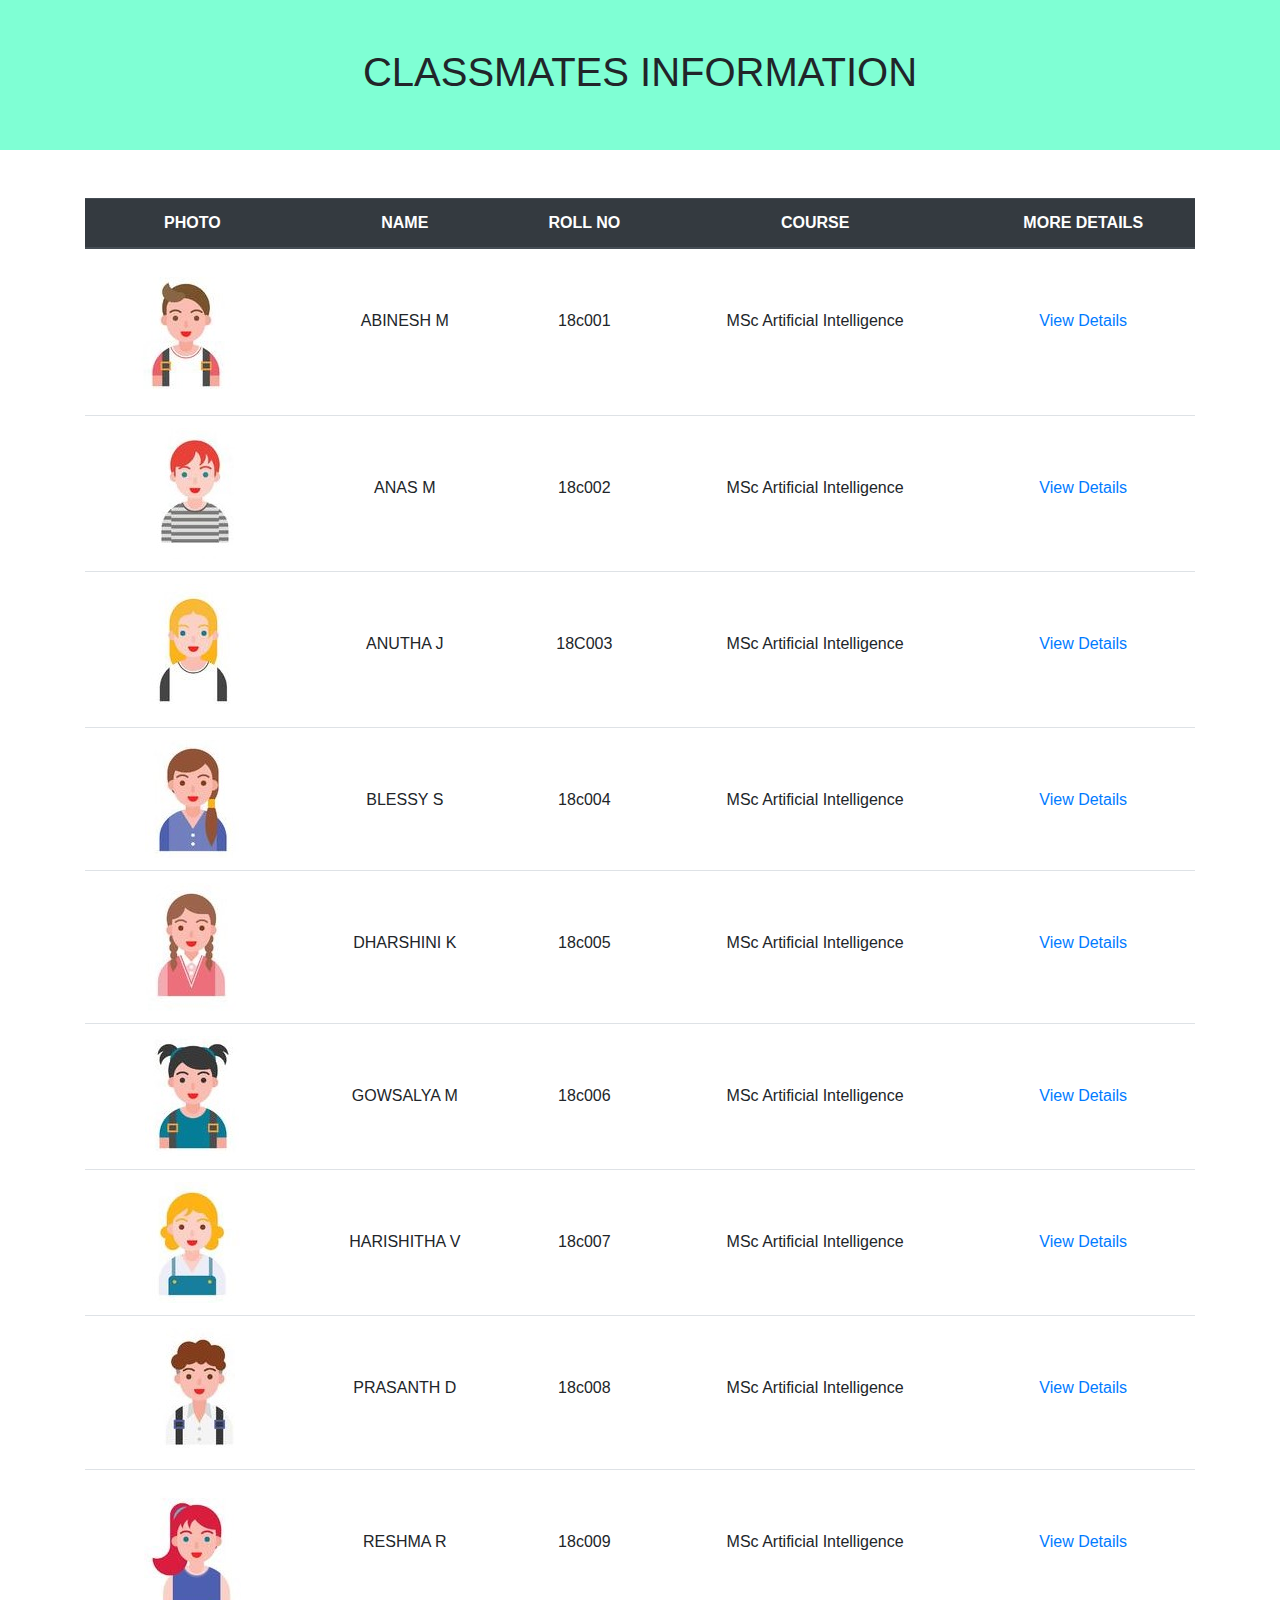
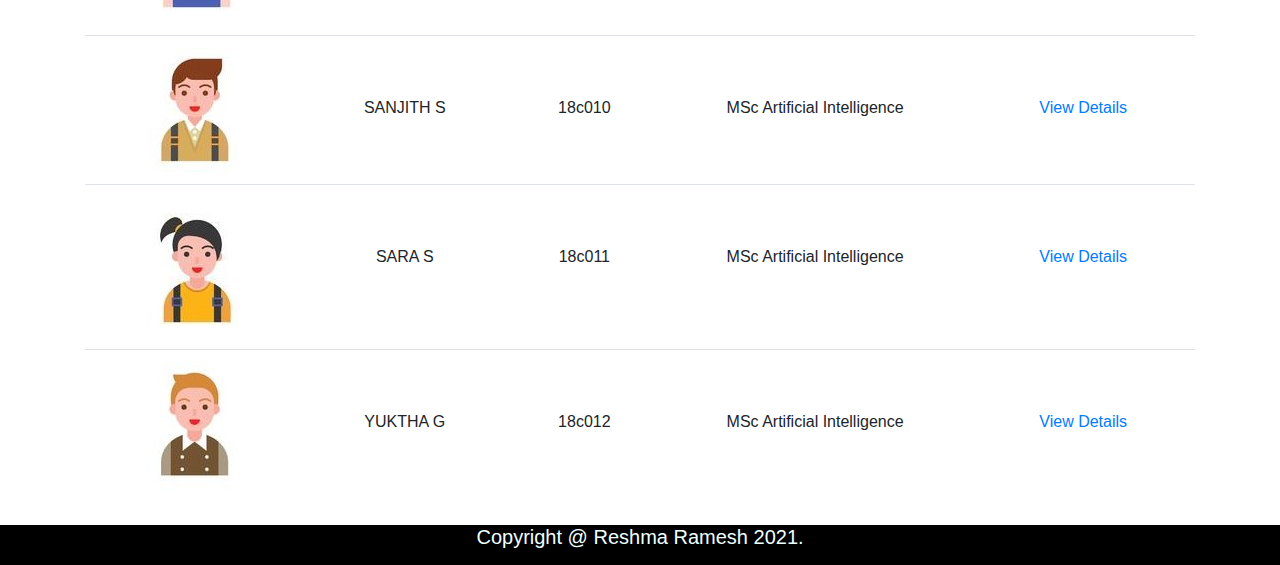
<file: index.html>
<!doctype html>
<html lang="en">
  <head>
    <title>CLASSMATES INFORMATION</title>
    <!-- Required meta tags -->
    <meta charset="utf-8">
    <meta name="viewport" content="width=device-width, initial-scale=1, shrink-to-fit=no">

    <!-- Bootstrap CSS -->
    <link rel="preconnect" href="https://fonts.googleapis.com">
    <link rel="preconnect" href="https://fonts.gstatic.com" crossorigin>
    <link href="https://fonts.googleapis.com/css2?family=Open+Sans:wght@300&display=swap" rel="stylesheet">
    <link href="css/fontawesome.css" rel="stylesheet">
    <link href="style.css" rel="stylesheet">
    <link href="css/all.min.css" rel="stylesheet">
    <link rel="stylesheet" href="https://stackpath.bootstrapcdn.com/bootstrap/4.3.1/css/bootstrap.min.css" integrity="sha384-ggOyR0iXCbMQv3Xipma34MD+dH/1fQ784/j6cY/iJTQUOhcWr7x9JvoRxT2MZw1T" crossorigin="anonymous">
  </head>
  <body>
      <section class="header">
          <div class="container">
              <div>
                <h1><br>CLASSMATES INFORMATION<br></h1>
              </div>
          </div>
      </section>
      <section class="content">
          <div class="container">
            <br>
            <br>
            <table class="table">
                <thead class="thead-dark">
                  <tr>
                    <th scope="col">PHOTO</th>
                    <th scope="col">NAME</th>
                    <th scope="col">ROLL NO</th>
                    <th scope="col">COURSE</th>
                    <th scope="col">MORE DETAILS</th>
                  </tr>
                </thead>
                <tbody>
                  <tr>
                    <th scope="row"><img src="img/dp1.jpg"></th>
                    <td><br><br>ABINESH M</td>
                    <td><br><br>18c001</td>
                    <td><br><br>MSc Artificial Intelligence</td>
                    <td><br><br><a href="dp1.html">View Details</a></td>
                  </tr>
                  <tr>
                    <th scope="row"><img src="img/dp3.jpg"></th>
                    <td><br><br>ANAS M</td>
                    <td><br><br>18c002</td>
                    <td><br><br>MSc Artificial Intelligence</td>
                    <td><br><br><a href="dp2.html">View Details</a></td>
                  </tr>
                  <tr>
                    <th scope="row"><img src="img/dp2.jpg"></th>
                    <td><br><br>ANUTHA J</td>
                    <td><br><br>18C003</td>
                    <td><br><br>MSc Artificial Intelligence</td>
                    <td><br><br><a href="dp3.html">View Details</a></td>
                  </tr>
                  <tr>
                    <th scope="row"><img src="img/dp12.jpg"></th>
                    <td><br><br>BLESSY S
                    </td>
                    <td><br><br>18c004</td>
                    <td><br><br>MSc Artificial Intelligence</td>
                    <td><br><br><a href="dp4.html">View Details</a></td>
                  </tr>
                  <tr>
                    <th scope="row"><img src="img/dp6.jpg"></th>
                    <td><br><br>DHARSHINI K</td>
                    <td><br><br>18c005</td>
                    <td><br><br>MSc Artificial Intelligence</td>
                    <td><br><br><a href="dp5.html">View Details</a></td>
                  </tr>
                  <tr>
                    <th scope="row"><img src="img/dp11.jpg"></th>
                    <td><br><br>GOWSALYA M</td>
                    <td><br><br>18c006</td>
                    <td><br><br>MSc Artificial Intelligence</td>
                    <td><br><br><a href="dp6.html">View Details</a></td>
                  </tr>
                  <tr>
                    <th scope="row"><img src="img/dp4.jpg"></th>
                    <td><br><br>HARISHITHA V</td>
                    <td><br><br>18c007</td>
                    <td><br><br>MSc Artificial Intelligence</td>
                    <td><br><br><a href="dp7.html">View Details</a></td>
                  </tr>
                  <tr>
                    <th scope="row"><img src="img/dp5.jpg"></th>
                    <td><br><br>PRASANTH D</td>
                    <td><br><br>18c008</td>
                    <td><br><br>MSc Artificial Intelligence</td>
                    <td><br><br><a href="dp8.html">View Details</a></td>
                  </tr>
                  <tr>
                    <th scope="row"><img src="img/dp10.jpg"></th>
                    <td><br><br>RESHMA R</td>
                    <td><br><br>18c009</td>
                    <td><br><br>MSc Artificial Intelligence</td>
                    <td><br><br><a href="dp9.html">View Details</a></td>
                  </tr>
                  <tr>
                    <th scope="row"><img src="img/dp8.jpg"></th>
                    <td><br><br>SANJITH S</td>
                    <td><br><br>18c010</td>
                    <td><br><br>MSc Artificial Intelligence</td>
                    <td><br><br><a href="dp10.html">View Details</a></td>
                  </tr>
                  <tr>
                    <th scope="row"><img src="img/dp9.jpg"></th>
                    <td><br><br>SARA S</td>
                    <td><br><br>18c011</td>
                    <td><br><br>MSc Artificial Intelligence</td>
                    <td><br><br><a href="dp11.html">View Details</a></td>
                  </tr>
                 
                  
                  <tr>
                    <th scope="row"><img src="img/dp7.jpg"></th>
                    <td><br><br>YUKTHA G</td>
                    <td><br><br>18c012</td>
                    <td><br><br>MSc Artificial Intelligence</td>
                    <td><br><br><a href="dp12.html">View Details</a></td>
                  </tr>
                </tbody>
              </table>
          </div>
      </section>
      <section class="footer">
        <div class="container"><h5>Copyright @ Reshma Ramesh 2021.</h5></div>
    </section>
    <!-- Optional JavaScript -->
    <!-- jQuery first, then Popper.js, then Bootstrap JS -->
    <script src="https://code.jquery.com/jquery-3.3.1.slim.min.js" integrity="sha384-q8i/X+965DzO0rT7abK41JStQIAqVgRVzpbzo5smXKp4YfRvH+8abtTE1Pi6jizo" crossorigin="anonymous"></script>
    <script src="https://cdnjs.cloudflare.com/ajax/libs/popper.js/1.14.7/umd/popper.min.js" integrity="sha384-UO2eT0CpHqdSJQ6hJty5KVphtPhzWj9WO1clHTMGa3JDZwrnQq4sF86dIHNDz0W1" crossorigin="anonymous"></script>
    <script src="https://stackpath.bootstrapcdn.com/bootstrap/4.3.1/js/bootstrap.min.js" integrity="sha384-JjSmVgyd0p3pXB1rRibZUAYoIIy6OrQ6VrjIEaFf/nJGzIxFDsf4x0xIM+B07jRM" crossorigin="anonymous"></script>
  </body>
</html>
</file>
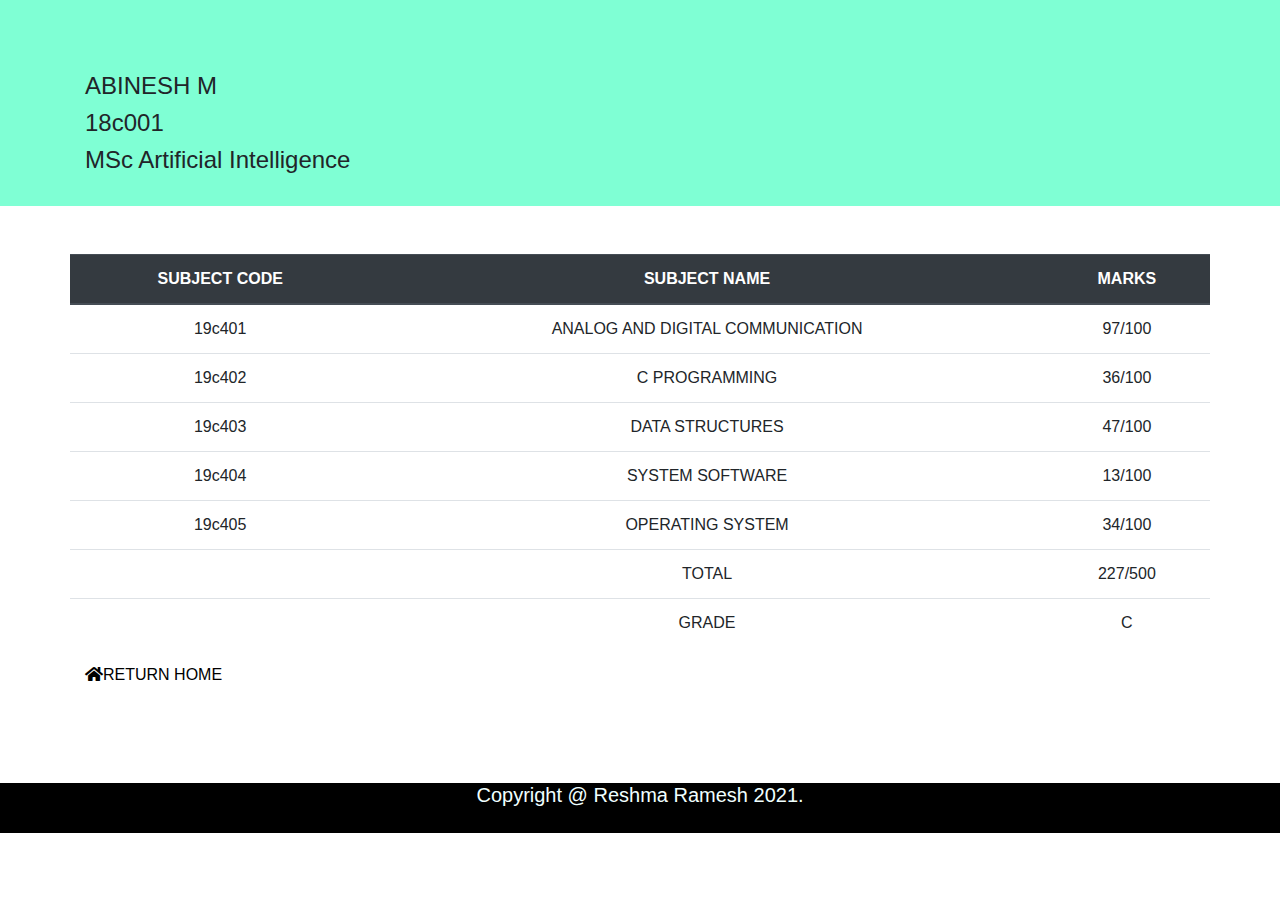
<file: dp1.html>
<!doctype html>
<html lang="en">

<head>
  <title>CLASSMATES INFORMATION</title>
  <!-- Required meta tags -->
  <meta charset="utf-8">
  <meta name="viewport" content="width=device-width, initial-scale=1, shrink-to-fit=no">

  <!-- Bootstrap CSS -->
  <link rel="preconnect" href="https://fonts.googleapis.com">
  <link rel="preconnect" href="https://fonts.gstatic.com" crossorigin>
  <link href="https://fonts.googleapis.com/css2?family=Open+Sans:wght@300&display=swap" rel="stylesheet">
  <link href="css/fontawesome.css" rel="stylesheet">
  <link href="style.css" rel="stylesheet">
  <link href="css/all.min.css" rel="stylesheet">
  <link rel="stylesheet" href="https://stackpath.bootstrapcdn.com/bootstrap/4.3.1/css/bootstrap.min.css"
    integrity="sha384-ggOyR0iXCbMQv3Xipma34MD+dH/1fQ784/j6cY/iJTQUOhcWr7x9JvoRxT2MZw1T" crossorigin="anonymous">

  <style>
    .head {
      background-color: aquamarine;
    }

    .foot {
      background-color: black;
      height: 50px;
      width: 100%;
    }
    .content a{
      color: black;
    }
    .foot h5{
      color: azure;
      text-align: center;
    }
  </style>
</head>

<body>
  <section class="head">
    <br>
    <br>
    <div class="container">
      <div class="row">
        <div class="col">
          <br>
          <h4>ABINESH M</h4>
          <h4>18c001 </h4>
          <h4>MSc Artificial Intelligence</h4>
        </div>

      </div>
      <br>
    </div>

  </section>
  <section class="content">
    <div class="container">
      <br>
      <br>
      <div class="row">
        <table class="table">
          <thead class="thead-dark">

            <tr>
              <th scope="col">SUBJECT CODE</th>
              <th scope="col">SUBJECT NAME</th>
              <th scope="col">MARKS</th>
            </tr>
          </thead>
          <tbody>
            <tr>
              <td>19c401</td>
              <td>ANALOG AND DIGITAL COMMUNICATION</td>
              <td>97/100</td>
            </tr>
            <tr>
              <td>19c402</td>
              <td>C PROGRAMMING</td>
              <td>36/100</td>
            </tr>
            <tr>
              <td>19c403</td>
              <td>DATA STRUCTURES</td>
              <td>47/100</td>
            </tr>
            <tr>
              <td>19c404</td>
              <td>SYSTEM SOFTWARE</td>
              <td>13/100</td>
            </tr>
            <tr>
              <td>19c405</td>
              <td>OPERATING SYSTEM</td>
              <td>34/100</td>
            </tr>
            <tr>
              <td></td>
              <td>TOTAL</td>
              <td>227/500</td>
            </tr>
            <tr>
              <td></td>
              <td>GRADE</td>
              <td>C</td>
            </tr>
          </tbody>
        </table>
      </div>
      <a href="index.html"><i class="fas fa-home"></i>RETURN HOME</a>
    </div>
    <br>
    <br>
    <br>
    <br>
  </section>
  <section class="foot">
    <div class="container"><h5>Copyright @ Reshma Ramesh 2021.</h5></div>
  </section>
  <!-- Optional JavaScript -->
  <!-- jQuery first, then Popper.js, then Bootstrap JS -->
  <script src="https://code.jquery.com/jquery-3.3.1.slim.min.js"
    integrity="sha384-q8i/X+965DzO0rT7abK41JStQIAqVgRVzpbzo5smXKp4YfRvH+8abtTE1Pi6jizo"
    crossorigin="anonymous"></script>
  <script src="https://cdnjs.cloudflare.com/ajax/libs/popper.js/1.14.7/umd/popper.min.js"
    integrity="sha384-UO2eT0CpHqdSJQ6hJty5KVphtPhzWj9WO1clHTMGa3JDZwrnQq4sF86dIHNDz0W1"
    crossorigin="anonymous"></script>
  <script src="https://stackpath.bootstrapcdn.com/bootstrap/4.3.1/js/bootstrap.min.js"
    integrity="sha384-JjSmVgyd0p3pXB1rRibZUAYoIIy6OrQ6VrjIEaFf/nJGzIxFDsf4x0xIM+B07jRM"
    crossorigin="anonymous"></script>
</body>

</html>
</file>
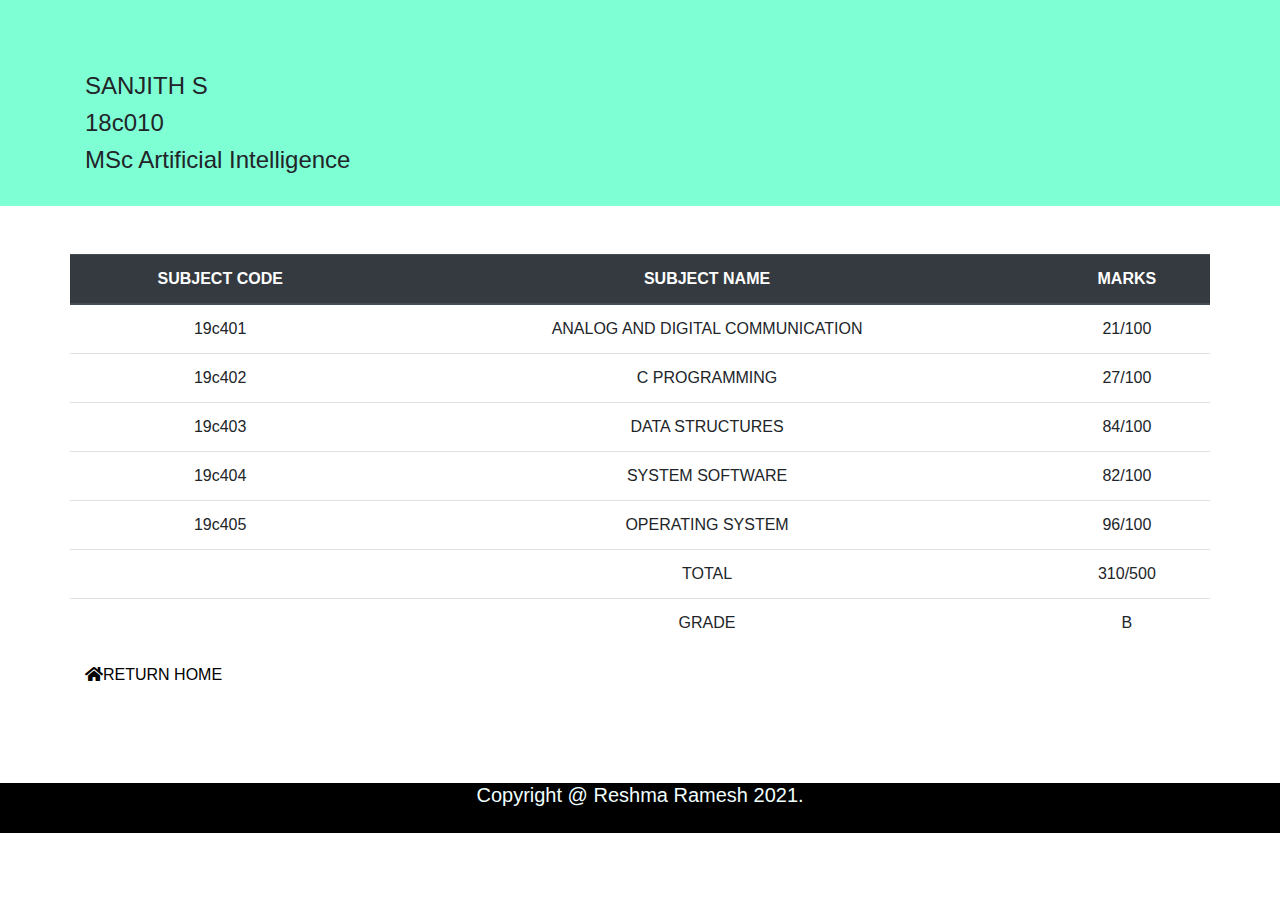
<file: dp10.html>
<!doctype html>
<html lang="en">

<head>
  <title>CLASSMATES INFORMATION</title>
  <!-- Required meta tags -->
  <meta charset="utf-8">
  <meta name="viewport" content="width=device-width, initial-scale=1, shrink-to-fit=no">

  <!-- Bootstrap CSS -->
  <link rel="preconnect" href="https://fonts.googleapis.com">
  <link rel="preconnect" href="https://fonts.gstatic.com" crossorigin>
  <link href="https://fonts.googleapis.com/css2?family=Open+Sans:wght@300&display=swap" rel="stylesheet">
  <link href="css/fontawesome.css" rel="stylesheet">
  <link href="style.css" rel="stylesheet">
  <link href="css/all.min.css" rel="stylesheet">
  <link rel="stylesheet" href="https://stackpath.bootstrapcdn.com/bootstrap/4.3.1/css/bootstrap.min.css"
    integrity="sha384-ggOyR0iXCbMQv3Xipma34MD+dH/1fQ784/j6cY/iJTQUOhcWr7x9JvoRxT2MZw1T" crossorigin="anonymous">

  <style>
    .head {
      background-color: aquamarine;
    }

    .foot {
      background-color: black;
      height: 50px;
      width: 100%;
    }
    .content a{
      color: black;
    }
    .foot h5{
      color: azure;
      text-align: center;
    }
  </style>
</head>

<body>
  <section class="head">
    <br>
    <br>
    <div class="container">
      <div class="row">
        <div class="col">
          <br>
          <h4>SANJITH S</h4>
          <h4>18c010 </h4>
          <h4>MSc Artificial Intelligence</h4>
        </div>

      </div>
      <br>
    </div>

  </section>
  <section class="content">
    <div class="container">
      <br>
      <br>
      <div class="row">
        <table class="table">
          <thead class="thead-dark">

            <tr>
              <th scope="col">SUBJECT CODE</th>
              <th scope="col">SUBJECT NAME</th>
              <th scope="col">MARKS</th>
            </tr>
          </thead>
          <tbody>
            <tr>
              <td>19c401</td>
              <td>ANALOG AND DIGITAL COMMUNICATION</td>
              <td>21/100</td>
            </tr>
            <tr>
              <td>19c402</td>
              <td>C PROGRAMMING</td>
              <td>27/100</td>
            </tr>
            <tr>
              <td>19c403</td>
              <td>DATA STRUCTURES</td>
              <td>84/100</td>
            </tr>
            <tr>
              <td>19c404</td>
              <td>SYSTEM SOFTWARE</td>
              <td>82/100</td>
            </tr>
            <tr>
              <td>19c405</td>
              <td>OPERATING SYSTEM</td>
              <td>96/100</td>
            </tr>
            <tr>
              <td></td>
              <td>TOTAL</td>
              <td>310/500</td>
            </tr>
            <tr>
              <td></td>
              <td>GRADE</td>
              <td>B</td>
            </tr>
          </tbody>
        </table>
      </div>
      <a href="index.html"><i class="fas fa-home"></i>RETURN HOME</a>
    </div>
    <br>
    <br>
    <br>
    <br>
  </section>
  <section class="foot">
    <div class="container"><h5>Copyright @ Reshma Ramesh 2021.</h5></div>
  </section>
  <!-- Optional JavaScript -->
  <!-- jQuery first, then Popper.js, then Bootstrap JS -->
  <script src="https://code.jquery.com/jquery-3.3.1.slim.min.js"
    integrity="sha384-q8i/X+965DzO0rT7abK41JStQIAqVgRVzpbzo5smXKp4YfRvH+8abtTE1Pi6jizo"
    crossorigin="anonymous"></script>
  <script src="https://cdnjs.cloudflare.com/ajax/libs/popper.js/1.14.7/umd/popper.min.js"
    integrity="sha384-UO2eT0CpHqdSJQ6hJty5KVphtPhzWj9WO1clHTMGa3JDZwrnQq4sF86dIHNDz0W1"
    crossorigin="anonymous"></script>
  <script src="https://stackpath.bootstrapcdn.com/bootstrap/4.3.1/js/bootstrap.min.js"
    integrity="sha384-JjSmVgyd0p3pXB1rRibZUAYoIIy6OrQ6VrjIEaFf/nJGzIxFDsf4x0xIM+B07jRM"
    crossorigin="anonymous"></script>
</body>

</html>
</file>
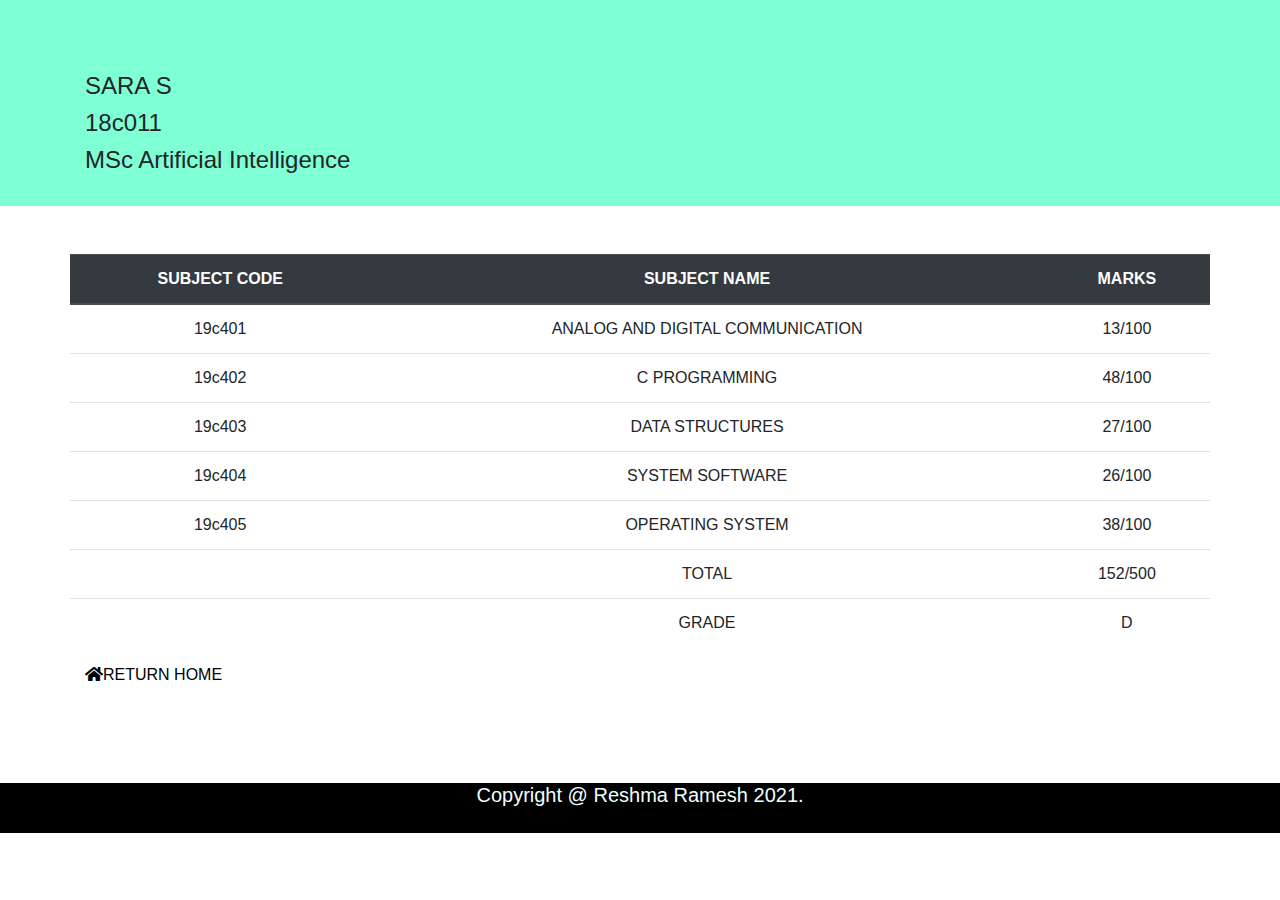
<file: dp11.html>
<!doctype html>
<html lang="en">

<head>
  <title>CLASSMATES INFORMATION</title>
  <!-- Required meta tags -->
  <meta charset="utf-8">
  <meta name="viewport" content="width=device-width, initial-scale=1, shrink-to-fit=no">

  <!-- Bootstrap CSS -->
  <link rel="preconnect" href="https://fonts.googleapis.com">
  <link rel="preconnect" href="https://fonts.gstatic.com" crossorigin>
  <link href="https://fonts.googleapis.com/css2?family=Open+Sans:wght@300&display=swap" rel="stylesheet">
  <link href="css/fontawesome.css" rel="stylesheet">
  <link href="style.css" rel="stylesheet">
  <link href="css/all.min.css" rel="stylesheet">
  <link rel="stylesheet" href="https://stackpath.bootstrapcdn.com/bootstrap/4.3.1/css/bootstrap.min.css"
    integrity="sha384-ggOyR0iXCbMQv3Xipma34MD+dH/1fQ784/j6cY/iJTQUOhcWr7x9JvoRxT2MZw1T" crossorigin="anonymous">

  <style>
    .head {
      background-color: aquamarine;
    }

    .foot {
      background-color: black;
      height: 50px;
      width: 100%;
    }
    .content a{
      color: black;
    }
    .foot h5{
      color: azure;
      text-align: center;
    }
  </style>
</head>

<body>
  <section class="head">
    <br>
    <br>
    <div class="container">
      <div class="row">
        <div class="col">
          <br>
          <h4>SARA S</h4>
          <h4>18c011 </h4>
          <h4>MSc Artificial Intelligence</h4>
        </div>

      </div>
      <br>
    </div>

  </section>
  <section class="content">
    <div class="container">
      <br>
      <br>
      <div class="row">
        <table class="table">
          <thead class="thead-dark">

            <tr>
              <th scope="col">SUBJECT CODE</th>
              <th scope="col">SUBJECT NAME</th>
              <th scope="col">MARKS</th>
            </tr>
          </thead>
          <tbody>
            <tr>
              <td>19c401</td>
              <td>ANALOG AND DIGITAL COMMUNICATION</td>
              <td>13/100</td>
            </tr>
            <tr>
              <td>19c402</td>
              <td>C PROGRAMMING</td>
              <td>48/100</td>
            </tr>
            <tr>
              <td>19c403</td>
              <td>DATA STRUCTURES</td>
              <td>27/100</td>
            </tr>
            <tr>
              <td>19c404</td>
              <td>SYSTEM SOFTWARE</td>
              <td>26/100</td>
            </tr>
            <tr>
              <td>19c405</td>
              <td>OPERATING SYSTEM</td>
              <td>38/100</td>
            </tr>
            <tr>
              <td></td>
              <td>TOTAL</td>
              <td>152/500</td>
            </tr>
            <tr>
              <td></td>
              <td>GRADE</td>
              <td>D</td>
            </tr>
          </tbody>
        </table>
      </div>
      <a href="index.html"><i class="fas fa-home"></i>RETURN HOME</a>
    </div>
    <br>
    <br>
    <br>
    <br>
  </section>
  <section class="foot">
    <div class="container"><h5>Copyright @ Reshma Ramesh 2021.</h5></div>
  </section>
  <!-- Optional JavaScript -->
  <!-- jQuery first, then Popper.js, then Bootstrap JS -->
  <script src="https://code.jquery.com/jquery-3.3.1.slim.min.js"
    integrity="sha384-q8i/X+965DzO0rT7abK41JStQIAqVgRVzpbzo5smXKp4YfRvH+8abtTE1Pi6jizo"
    crossorigin="anonymous"></script>
  <script src="https://cdnjs.cloudflare.com/ajax/libs/popper.js/1.14.7/umd/popper.min.js"
    integrity="sha384-UO2eT0CpHqdSJQ6hJty5KVphtPhzWj9WO1clHTMGa3JDZwrnQq4sF86dIHNDz0W1"
    crossorigin="anonymous"></script>
  <script src="https://stackpath.bootstrapcdn.com/bootstrap/4.3.1/js/bootstrap.min.js"
    integrity="sha384-JjSmVgyd0p3pXB1rRibZUAYoIIy6OrQ6VrjIEaFf/nJGzIxFDsf4x0xIM+B07jRM"
    crossorigin="anonymous"></script>
</body>

</html>
</file>
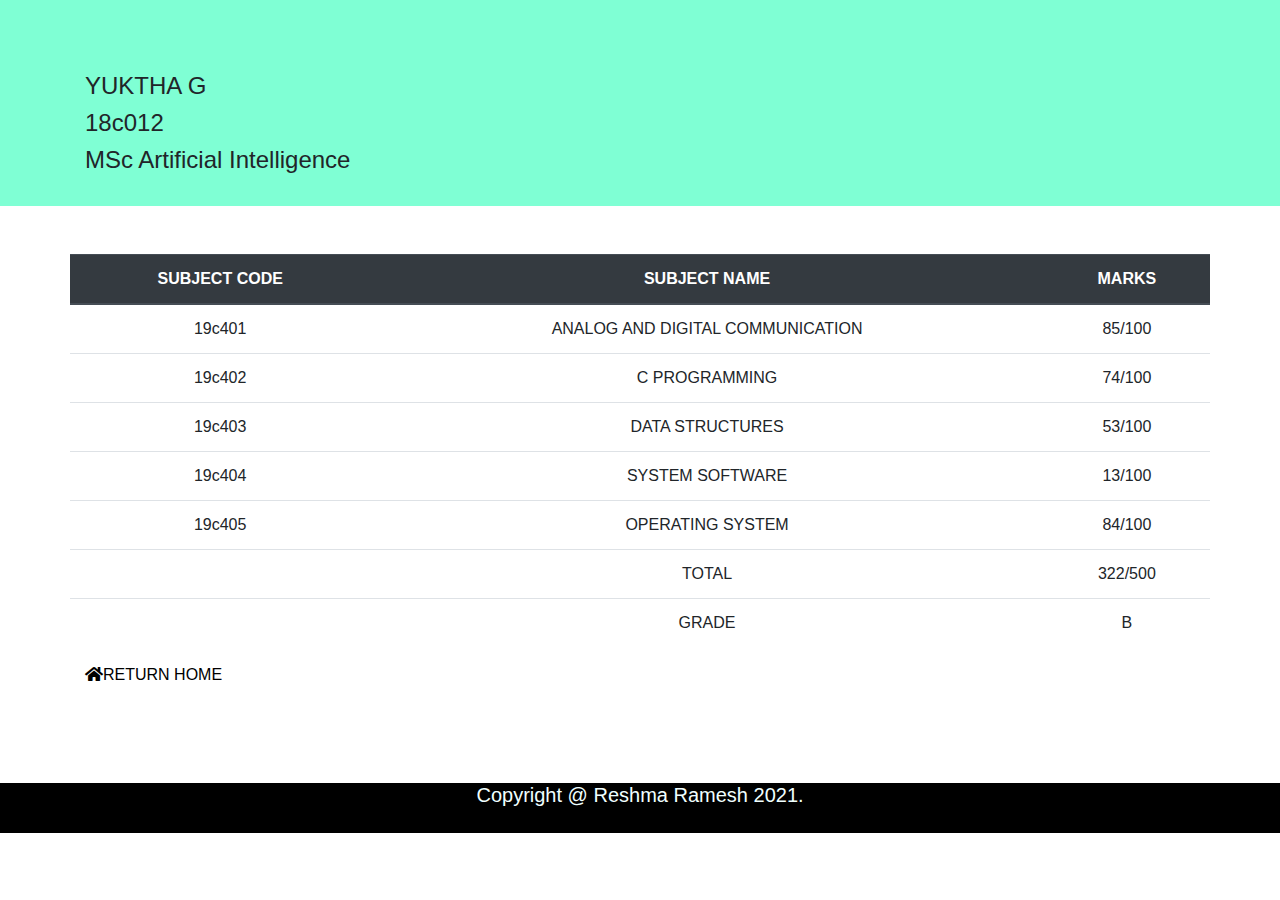
<file: dp12.html>
<!doctype html>
<html lang="en">

<head>
  <title>CLASSMATES INFORMATION</title>
  <!-- Required meta tags -->
  <meta charset="utf-8">
  <meta name="viewport" content="width=device-width, initial-scale=1, shrink-to-fit=no">

  <!-- Bootstrap CSS -->
  <link rel="preconnect" href="https://fonts.googleapis.com">
  <link rel="preconnect" href="https://fonts.gstatic.com" crossorigin>
  <link href="https://fonts.googleapis.com/css2?family=Open+Sans:wght@300&display=swap" rel="stylesheet">
  <link href="css/fontawesome.css" rel="stylesheet">
  <link href="style.css" rel="stylesheet">
  <link href="css/all.min.css" rel="stylesheet">
  <link rel="stylesheet" href="https://stackpath.bootstrapcdn.com/bootstrap/4.3.1/css/bootstrap.min.css"
    integrity="sha384-ggOyR0iXCbMQv3Xipma34MD+dH/1fQ784/j6cY/iJTQUOhcWr7x9JvoRxT2MZw1T" crossorigin="anonymous">

  <style>
    .head {
      background-color: aquamarine;
    }

    .foot {
      background-color: black;
      height: 50px;
      width: 100%;
    }
    .content a{
      color: black;
    }
    .foot h5{
      color: azure;
      text-align: center;
    }
  </style>
</head>

<body>
  <section class="head">
    <br>
    <br>
    <div class="container">
      <div class="row">
        <div class="col">
          <br>
          <h4>YUKTHA G</h4>
          <h4>18c012 </h4>
          <h4>MSc Artificial Intelligence</h4>
        </div>

      </div>
      <br>
    </div>

  </section>
  <section class="content">
    <div class="container">
      <br>
      <br>
      <div class="row">
        <table class="table">
          <thead class="thead-dark">

            <tr>
              <th scope="col">SUBJECT CODE</th>
              <th scope="col">SUBJECT NAME</th>
              <th scope="col">MARKS</th>
            </tr>
          </thead>
          <tbody>
            <tr>
              <td>19c401</td>
              <td>ANALOG AND DIGITAL COMMUNICATION</td>
              <td>85/100</td>
            </tr>
            <tr>
              <td>19c402</td>
              <td>C PROGRAMMING</td>
              <td>74/100</td>
            </tr>
            <tr>
              <td>19c403</td>
              <td>DATA STRUCTURES</td>
              <td>53/100</td>
            </tr>
            <tr>
              <td>19c404</td>
              <td>SYSTEM SOFTWARE</td>
              <td>13/100</td>
            </tr>
            <tr>
              <td>19c405</td>
              <td>OPERATING SYSTEM</td>
              <td>84/100</td>
            </tr>
            <tr>
              <td></td>
              <td>TOTAL</td>
              <td>322/500</td>
            </tr>
            <tr>
              <td></td>
              <td>GRADE</td>
              <td>B</td>
            </tr>
          </tbody>
        </table>
      </div>
      <a href="index.html"><i class="fas fa-home"></i>RETURN HOME</a>
    </div>
    <br>
    <br>
    <br>
    <br>
  </section>
  <section class="foot">
    <div class="container"><h5>Copyright @ Reshma Ramesh 2021.</h5></div>
  </section>
  <!-- Optional JavaScript -->
  <!-- jQuery first, then Popper.js, then Bootstrap JS -->
  <script src="https://code.jquery.com/jquery-3.3.1.slim.min.js"
    integrity="sha384-q8i/X+965DzO0rT7abK41JStQIAqVgRVzpbzo5smXKp4YfRvH+8abtTE1Pi6jizo"
    crossorigin="anonymous"></script>
  <script src="https://cdnjs.cloudflare.com/ajax/libs/popper.js/1.14.7/umd/popper.min.js"
    integrity="sha384-UO2eT0CpHqdSJQ6hJty5KVphtPhzWj9WO1clHTMGa3JDZwrnQq4sF86dIHNDz0W1"
    crossorigin="anonymous"></script>
  <script src="https://stackpath.bootstrapcdn.com/bootstrap/4.3.1/js/bootstrap.min.js"
    integrity="sha384-JjSmVgyd0p3pXB1rRibZUAYoIIy6OrQ6VrjIEaFf/nJGzIxFDsf4x0xIM+B07jRM"
    crossorigin="anonymous"></script>
</body>

</html>
</file>
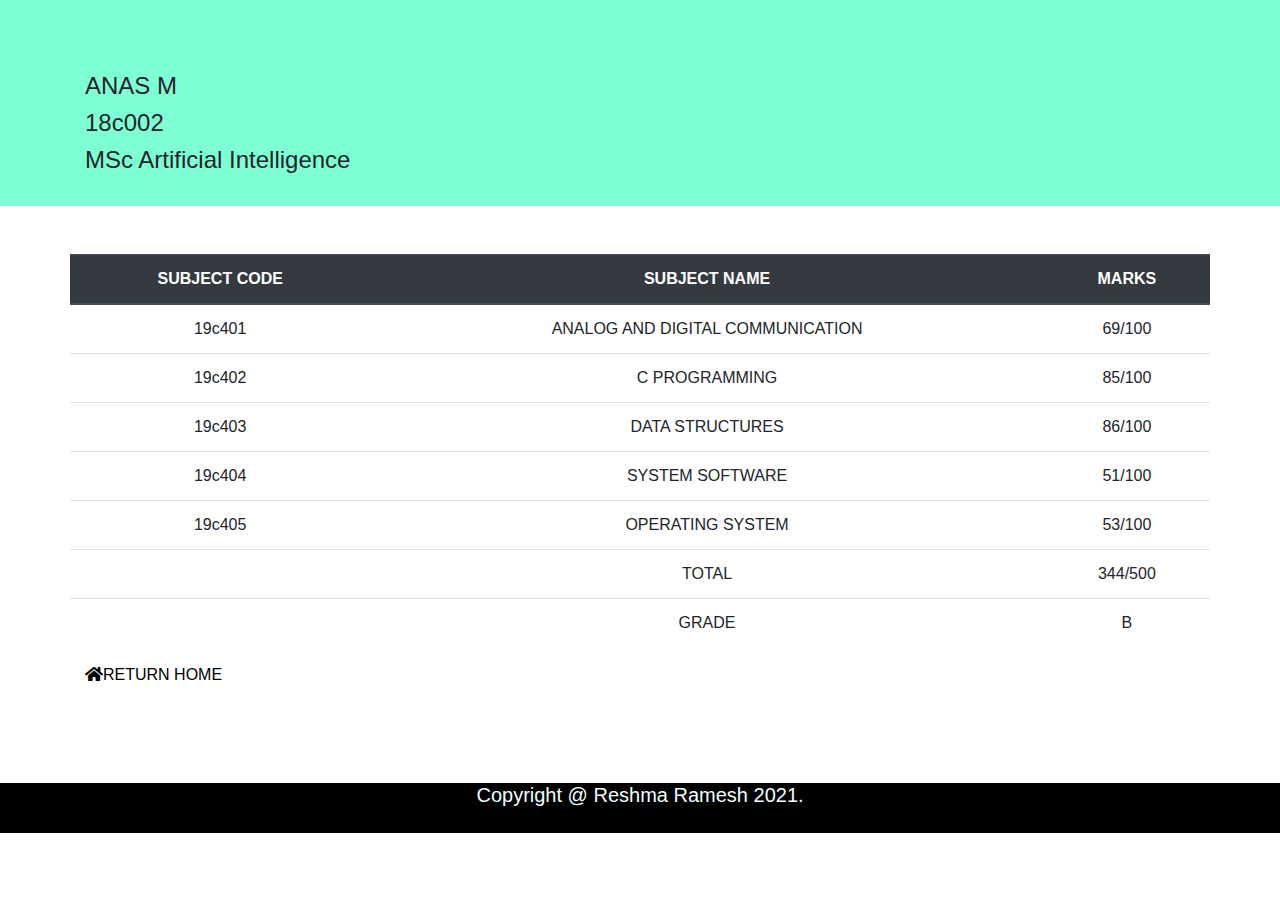
<file: dp2.html>
<!doctype html>
<html lang="en">

<head>
  <title>CLASSMATES INFORMATION</title>
  <!-- Required meta tags -->
  <meta charset="utf-8">
  <meta name="viewport" content="width=device-width, initial-scale=1, shrink-to-fit=no">

  <!-- Bootstrap CSS -->
  <link rel="preconnect" href="https://fonts.googleapis.com">
  <link rel="preconnect" href="https://fonts.gstatic.com" crossorigin>
  <link href="https://fonts.googleapis.com/css2?family=Open+Sans:wght@300&display=swap" rel="stylesheet">
  <link href="css/fontawesome.css" rel="stylesheet">
  <link href="style.css" rel="stylesheet">
  <link href="css/all.min.css" rel="stylesheet">
  <link rel="stylesheet" href="https://stackpath.bootstrapcdn.com/bootstrap/4.3.1/css/bootstrap.min.css"
    integrity="sha384-ggOyR0iXCbMQv3Xipma34MD+dH/1fQ784/j6cY/iJTQUOhcWr7x9JvoRxT2MZw1T" crossorigin="anonymous">

  <style>
    .head {
      background-color: aquamarine;
    }

    .foot {
      background-color: black;
      height: 50px;
      width: 100%;
    }
    .content a{
      color: black;
    }
    .foot h5{
      color: azure;
      text-align: center;
    }
  </style>
</head>

<body>
  <section class="head">
    <br>
    <br>
    <div class="container">
      <div class="row">
        <div class="col">
          <br>
          <h4>ANAS M</h4>
          <h4>18c002 </h4>
          <h4>MSc Artificial Intelligence</h4>
        </div>

      </div>
      <br>
    </div>

  </section>
  <section class="content">
    <div class="container">
      <br>
      <br>
      <div class="row">
        <table class="table">
          <thead class="thead-dark">

            <tr>
              <th scope="col">SUBJECT CODE</th>
              <th scope="col">SUBJECT NAME</th>
              <th scope="col">MARKS</th>
            </tr>
          </thead>
          <tbody>
            <tr>
              <td>19c401</td>
              <td>ANALOG AND DIGITAL COMMUNICATION</td>
              <td>69/100</td>
            </tr>
            <tr>
              <td>19c402</td>
              <td>C PROGRAMMING</td>
              <td>85/100</td>
            </tr>
            <tr>
              <td>19c403</td>
              <td>DATA STRUCTURES</td>
              <td>86/100</td>
            </tr>
            <tr>
              <td>19c404</td>
              <td>SYSTEM SOFTWARE</td>
              <td>51/100</td>
            </tr>
            <tr>
              <td>19c405</td>
              <td>OPERATING SYSTEM</td>
              <td>53/100</td>
            </tr>
            <tr>
              <td></td>
              <td>TOTAL</td>
              <td>344/500</td>
            </tr>
            <tr>
              <td></td>
              <td>GRADE</td>
              <td>B</td>
            </tr>
          </tbody>
        </table>
      </div>
      <a href="index.html"><i class="fas fa-home"></i>RETURN HOME</a>
    </div>
    <br>
    <br>
    <br>
    <br>
  </section>
  <section class="foot">
    <div class="container"><h5>Copyright @ Reshma Ramesh 2021.</h5></div>
  </section>
  <!-- Optional JavaScript -->
  <!-- jQuery first, then Popper.js, then Bootstrap JS -->
  <script src="https://code.jquery.com/jquery-3.3.1.slim.min.js"
    integrity="sha384-q8i/X+965DzO0rT7abK41JStQIAqVgRVzpbzo5smXKp4YfRvH+8abtTE1Pi6jizo"
    crossorigin="anonymous"></script>
  <script src="https://cdnjs.cloudflare.com/ajax/libs/popper.js/1.14.7/umd/popper.min.js"
    integrity="sha384-UO2eT0CpHqdSJQ6hJty5KVphtPhzWj9WO1clHTMGa3JDZwrnQq4sF86dIHNDz0W1"
    crossorigin="anonymous"></script>
  <script src="https://stackpath.bootstrapcdn.com/bootstrap/4.3.1/js/bootstrap.min.js"
    integrity="sha384-JjSmVgyd0p3pXB1rRibZUAYoIIy6OrQ6VrjIEaFf/nJGzIxFDsf4x0xIM+B07jRM"
    crossorigin="anonymous"></script>
</body>

</html>
</file>
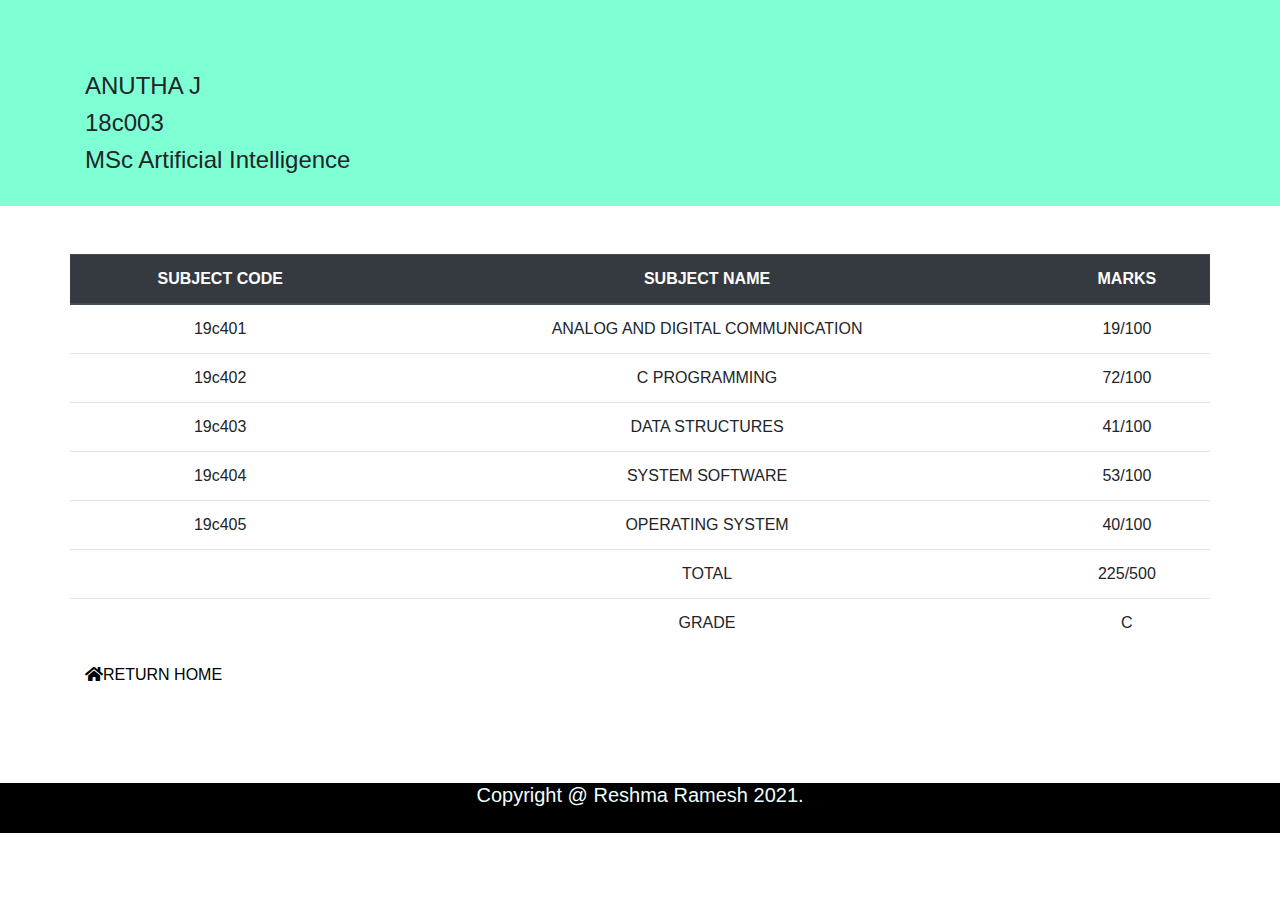
<file: dp3.html>
<!doctype html>
<html lang="en">

<head>
  <title>CLASSMATES INFORMATION</title>
  <!-- Required meta tags -->
  <meta charset="utf-8">
  <meta name="viewport" content="width=device-width, initial-scale=1, shrink-to-fit=no">

  <!-- Bootstrap CSS -->
  <link rel="preconnect" href="https://fonts.googleapis.com">
  <link rel="preconnect" href="https://fonts.gstatic.com" crossorigin>
  <link href="https://fonts.googleapis.com/css2?family=Open+Sans:wght@300&display=swap" rel="stylesheet">
  <link href="css/fontawesome.css" rel="stylesheet">
  <link href="style.css" rel="stylesheet">
  <link href="css/all.min.css" rel="stylesheet">
  <link rel="stylesheet" href="https://stackpath.bootstrapcdn.com/bootstrap/4.3.1/css/bootstrap.min.css"
    integrity="sha384-ggOyR0iXCbMQv3Xipma34MD+dH/1fQ784/j6cY/iJTQUOhcWr7x9JvoRxT2MZw1T" crossorigin="anonymous">

  <style>
    .head {
      background-color: aquamarine;
    }

    .foot {
      background-color: black;
      height: 50px;
      width: 100%;
    }
    .content a{
      color: black;
    }
    .foot h5{
      color: azure;
      text-align: center;
    }
  </style>
</head>

<body>
  <section class="head">
    <br>
    <br>
    <div class="container">
      <div class="row">
        <div class="col">
          <br>
          <h4>ANUTHA J</h4>
          <h4>18c003 </h4>
          <h4>MSc Artificial Intelligence</h4>
        </div>

      </div>
      <br>
    </div>

  </section>
  <section class="content">
    <div class="container">
      <br>
      <br>
      <div class="row">
        <table class="table">
          <thead class="thead-dark">

            <tr>
              <th scope="col">SUBJECT CODE</th>
              <th scope="col">SUBJECT NAME</th>
              <th scope="col">MARKS</th>
            </tr>
          </thead>
          <tbody>
            <tr>
              <td>19c401</td>
              <td>ANALOG AND DIGITAL COMMUNICATION</td>
              <td>19/100</td>
            </tr>
            <tr>
              <td>19c402</td>
              <td>C PROGRAMMING</td>
              <td>72/100</td>
            </tr>
            <tr>
              <td>19c403</td>
              <td>DATA STRUCTURES</td>
              <td>41/100</td>
            </tr>
            <tr>
              <td>19c404</td>
              <td>SYSTEM SOFTWARE</td>
              <td>53/100</td>
            </tr>
            <tr>
              <td>19c405</td>
              <td>OPERATING SYSTEM</td>
              <td>40/100</td>
            </tr>
            <tr>
              <td></td>
              <td>TOTAL</td>
              <td>225/500</td>
            </tr>
            <tr>
              <td></td>
              <td>GRADE</td>
              <td>C</td>
            </tr>
          </tbody>
        </table>
      </div>
      <a href="index.html"><i class="fas fa-home"></i>RETURN HOME</a>
    </div>
    <br>
    <br>
    <br>
    <br>
  </section>
  <section class="foot">
    <div class="container"><h5>Copyright @ Reshma Ramesh 2021.</h5></div>
  </section>
  <!-- Optional JavaScript -->
  <!-- jQuery first, then Popper.js, then Bootstrap JS -->
  <script src="https://code.jquery.com/jquery-3.3.1.slim.min.js"
    integrity="sha384-q8i/X+965DzO0rT7abK41JStQIAqVgRVzpbzo5smXKp4YfRvH+8abtTE1Pi6jizo"
    crossorigin="anonymous"></script>
  <script src="https://cdnjs.cloudflare.com/ajax/libs/popper.js/1.14.7/umd/popper.min.js"
    integrity="sha384-UO2eT0CpHqdSJQ6hJty5KVphtPhzWj9WO1clHTMGa3JDZwrnQq4sF86dIHNDz0W1"
    crossorigin="anonymous"></script>
  <script src="https://stackpath.bootstrapcdn.com/bootstrap/4.3.1/js/bootstrap.min.js"
    integrity="sha384-JjSmVgyd0p3pXB1rRibZUAYoIIy6OrQ6VrjIEaFf/nJGzIxFDsf4x0xIM+B07jRM"
    crossorigin="anonymous"></script>
</body>

</html>
</file>
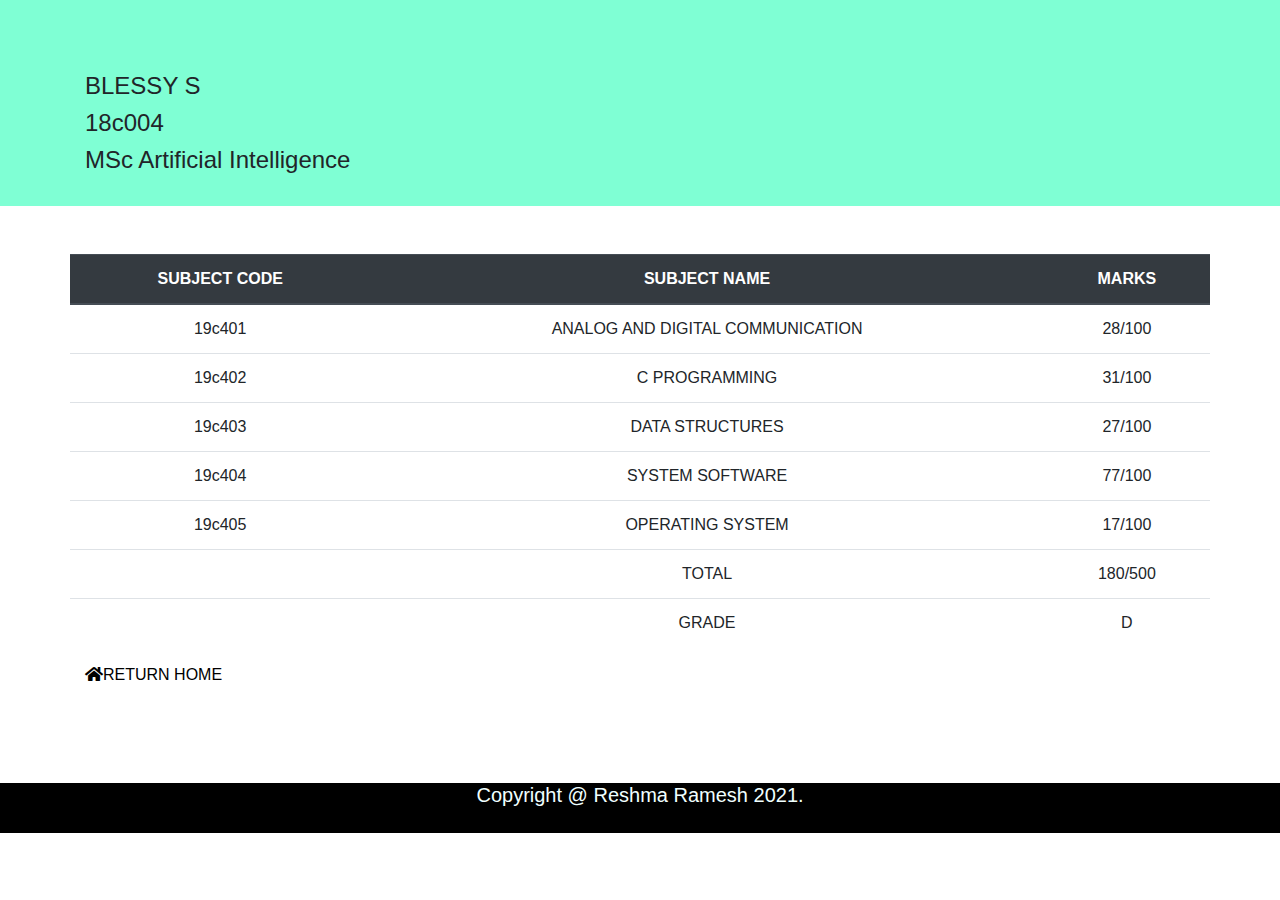
<file: dp4.html>
<!doctype html>
<html lang="en">

<head>
  <title>CLASSMATES INFORMATION</title>
  <!-- Required meta tags -->
  <meta charset="utf-8">
  <meta name="viewport" content="width=device-width, initial-scale=1, shrink-to-fit=no">

  <!-- Bootstrap CSS -->
  <link rel="preconnect" href="https://fonts.googleapis.com">
  <link rel="preconnect" href="https://fonts.gstatic.com" crossorigin>
  <link href="https://fonts.googleapis.com/css2?family=Open+Sans:wght@300&display=swap" rel="stylesheet">
  <link href="css/fontawesome.css" rel="stylesheet">
  <link href="style.css" rel="stylesheet">
  <link href="css/all.min.css" rel="stylesheet">
  <link rel="stylesheet" href="https://stackpath.bootstrapcdn.com/bootstrap/4.3.1/css/bootstrap.min.css"
    integrity="sha384-ggOyR0iXCbMQv3Xipma34MD+dH/1fQ784/j6cY/iJTQUOhcWr7x9JvoRxT2MZw1T" crossorigin="anonymous">

  <style>
    .head {
      background-color: aquamarine;
    }

    .foot {
      background-color: black;
      height: 50px;
      width: 100%;
    }
    .content a{
      color: black;
    }
    .foot h5{
      color: azure;
      text-align: center;
    }
  </style>
</head>

<body>
  <section class="head">
    <br>
    <br>
    <div class="container">
      <div class="row">
        <div class="col">
          <br>
          <h4>BLESSY S</h4>
          <h4>18c004 </h4>
          <h4>MSc Artificial Intelligence</h4>
        </div>

      </div>
      <br>
    </div>

  </section>
  <section class="content">
    <div class="container">
      <br>
      <br>
      <div class="row">
        <table class="table">
          <thead class="thead-dark">

            <tr>
              <th scope="col">SUBJECT CODE</th>
              <th scope="col">SUBJECT NAME</th>
              <th scope="col">MARKS</th>
            </tr>
          </thead>
          <tbody>
            <tr>
              <td>19c401</td>
              <td>ANALOG AND DIGITAL COMMUNICATION</td>
              <td>28/100</td>
            </tr>
            <tr>
              <td>19c402</td>
              <td>C PROGRAMMING</td>
              <td>31/100</td>
            </tr>
            <tr>
              <td>19c403</td>
              <td>DATA STRUCTURES</td>
              <td>27/100</td>
            </tr>
            <tr>
              <td>19c404</td>
              <td>SYSTEM SOFTWARE</td>
              <td>77/100</td>
            </tr>
            <tr>
              <td>19c405</td>
              <td>OPERATING SYSTEM</td>
              <td>17/100</td>
            </tr>
            <tr>
              <td></td>
              <td>TOTAL</td>
              <td>180/500</td>
            </tr>
            <tr>
              <td></td>
              <td>GRADE</td>
              <td>D</td>
            </tr>
          </tbody>
        </table>
      </div>
      <a href="index.html"><i class="fas fa-home"></i>RETURN HOME</a>
    </div>
    <br>
    <br>
    <br>
    <br>
  </section>
  <section class="foot">
    <div class="container"><h5>Copyright @ Reshma Ramesh 2021.</h5></div>
  </section>
  <!-- Optional JavaScript -->
  <!-- jQuery first, then Popper.js, then Bootstrap JS -->
  <script src="https://code.jquery.com/jquery-3.3.1.slim.min.js"
    integrity="sha384-q8i/X+965DzO0rT7abK41JStQIAqVgRVzpbzo5smXKp4YfRvH+8abtTE1Pi6jizo"
    crossorigin="anonymous"></script>
  <script src="https://cdnjs.cloudflare.com/ajax/libs/popper.js/1.14.7/umd/popper.min.js"
    integrity="sha384-UO2eT0CpHqdSJQ6hJty5KVphtPhzWj9WO1clHTMGa3JDZwrnQq4sF86dIHNDz0W1"
    crossorigin="anonymous"></script>
  <script src="https://stackpath.bootstrapcdn.com/bootstrap/4.3.1/js/bootstrap.min.js"
    integrity="sha384-JjSmVgyd0p3pXB1rRibZUAYoIIy6OrQ6VrjIEaFf/nJGzIxFDsf4x0xIM+B07jRM"
    crossorigin="anonymous"></script>
</body>

</html>
</file>
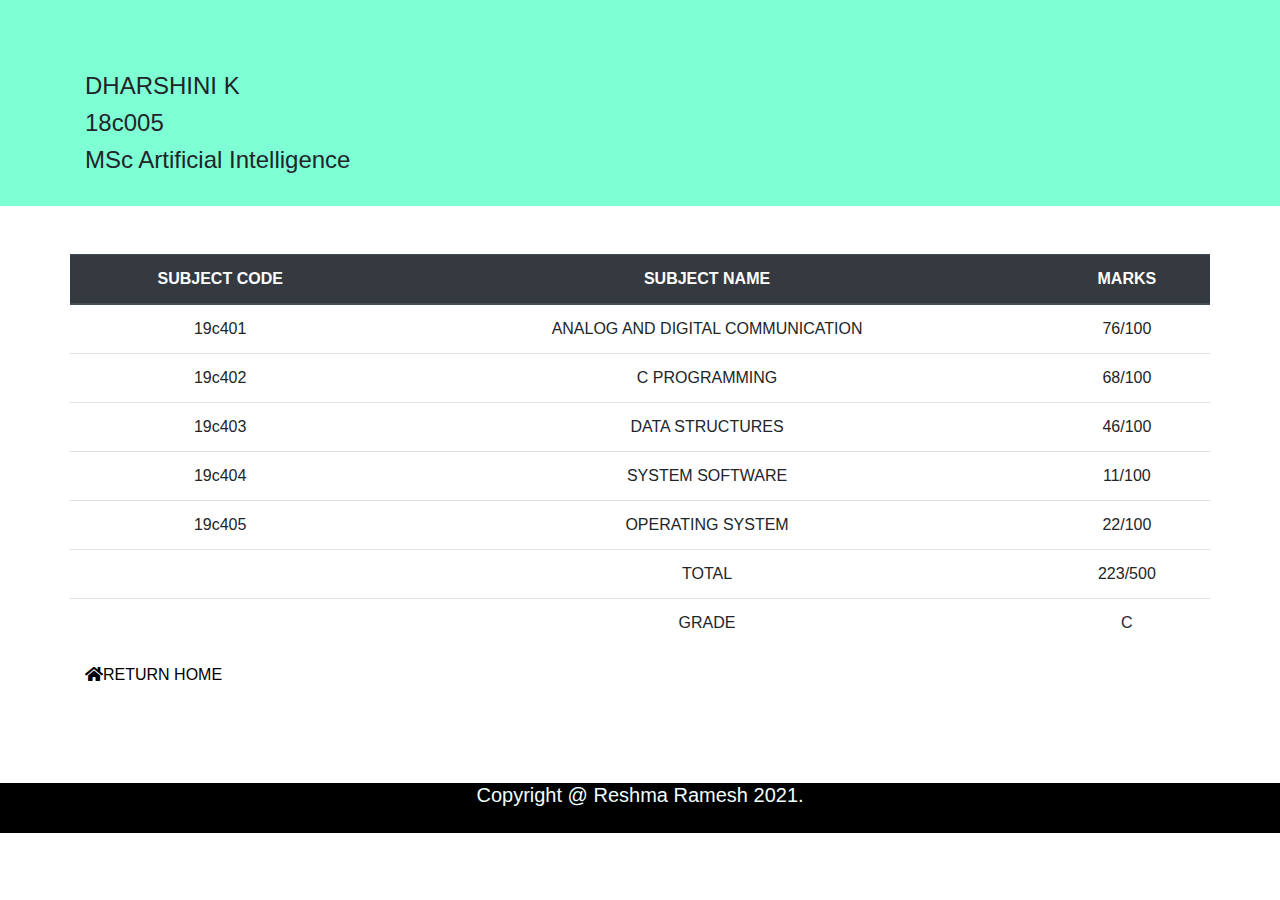
<file: dp5.html>
<!doctype html>
<html lang="en">

<head>
  <title>CLASSMATES INFORMATION</title>
  <!-- Required meta tags -->
  <meta charset="utf-8">
  <meta name="viewport" content="width=device-width, initial-scale=1, shrink-to-fit=no">

  <!-- Bootstrap CSS -->
  <link rel="preconnect" href="https://fonts.googleapis.com">
  <link rel="preconnect" href="https://fonts.gstatic.com" crossorigin>
  <link href="https://fonts.googleapis.com/css2?family=Open+Sans:wght@300&display=swap" rel="stylesheet">
  <link href="css/fontawesome.css" rel="stylesheet">
  <link href="style.css" rel="stylesheet">
  <link href="css/all.min.css" rel="stylesheet">
  <link rel="stylesheet" href="https://stackpath.bootstrapcdn.com/bootstrap/4.3.1/css/bootstrap.min.css"
    integrity="sha384-ggOyR0iXCbMQv3Xipma34MD+dH/1fQ784/j6cY/iJTQUOhcWr7x9JvoRxT2MZw1T" crossorigin="anonymous">

  <style>
    .head {
      background-color: aquamarine;
    }

    .foot {
      background-color: black;
      height: 50px;
      width: 100%;
    }
    .content a{
      color: black;
    }
    .foot h5{
      color: azure;
      text-align: center;
    }
  </style>
</head>

<body>
  <section class="head">
    <br>
    <br>
    <div class="container">
      <div class="row">
        <div class="col">
          <br>
          <h4>DHARSHINI K</h4>
          <h4>18c005 </h4>
          <h4>MSc Artificial Intelligence</h4>
        </div>

      </div>
      <br>
    </div>

  </section>
  <section class="content">
    <div class="container">
      <br>
      <br>
      <div class="row">
        <table class="table">
          <thead class="thead-dark">

            <tr>
              <th scope="col">SUBJECT CODE</th>
              <th scope="col">SUBJECT NAME</th>
              <th scope="col">MARKS</th>
            </tr>
          </thead>
          <tbody>
            <tr>
              <td>19c401</td>
              <td>ANALOG AND DIGITAL COMMUNICATION</td>
              <td>76/100</td>
            </tr>
            <tr>
              <td>19c402</td>
              <td>C PROGRAMMING</td>
              <td>68/100</td>
            </tr>
            <tr>
              <td>19c403</td>
              <td>DATA STRUCTURES</td>
              <td>46/100</td>
            </tr>
            <tr>
              <td>19c404</td>
              <td>SYSTEM SOFTWARE</td>
              <td>11/100</td>
            </tr>
            <tr>
              <td>19c405</td>
              <td>OPERATING SYSTEM</td>
              <td>22/100</td>
            </tr>
            <tr>
              <td></td>
              <td>TOTAL</td>
              <td>223/500</td>
            </tr>
            <tr>
              <td></td>
              <td>GRADE</td>
              <td>C</td>
            </tr>
          </tbody>
        </table>
      </div>
      <a href="index.html"><i class="fas fa-home"></i>RETURN HOME</a>
    </div>
    <br>
    <br>
    <br>
    <br>
  </section>
  <section class="foot">
    <div class="container"><h5>Copyright @ Reshma Ramesh 2021.</h5></div>
  </section>
  <!-- Optional JavaScript -->
  <!-- jQuery first, then Popper.js, then Bootstrap JS -->
  <script src="https://code.jquery.com/jquery-3.3.1.slim.min.js"
    integrity="sha384-q8i/X+965DzO0rT7abK41JStQIAqVgRVzpbzo5smXKp4YfRvH+8abtTE1Pi6jizo"
    crossorigin="anonymous"></script>
  <script src="https://cdnjs.cloudflare.com/ajax/libs/popper.js/1.14.7/umd/popper.min.js"
    integrity="sha384-UO2eT0CpHqdSJQ6hJty5KVphtPhzWj9WO1clHTMGa3JDZwrnQq4sF86dIHNDz0W1"
    crossorigin="anonymous"></script>
  <script src="https://stackpath.bootstrapcdn.com/bootstrap/4.3.1/js/bootstrap.min.js"
    integrity="sha384-JjSmVgyd0p3pXB1rRibZUAYoIIy6OrQ6VrjIEaFf/nJGzIxFDsf4x0xIM+B07jRM"
    crossorigin="anonymous"></script>
</body>

</html>
</file>
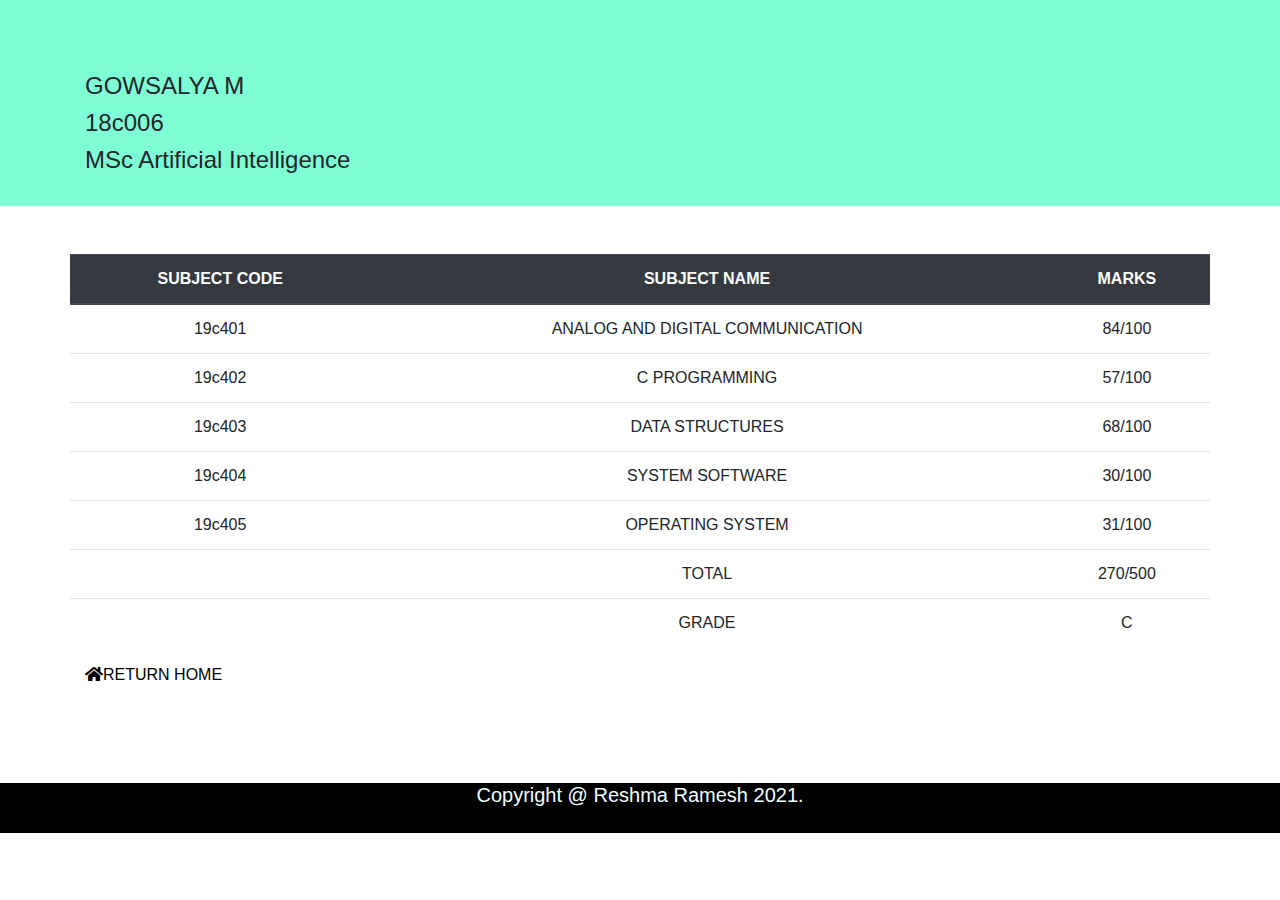
<file: dp6.html>
<!doctype html>
<html lang="en">

<head>
  <title>CLASSMATES INFORMATION</title>
  <!-- Required meta tags -->
  <meta charset="utf-8">
  <meta name="viewport" content="width=device-width, initial-scale=1, shrink-to-fit=no">

  <!-- Bootstrap CSS -->
  <link rel="preconnect" href="https://fonts.googleapis.com">
  <link rel="preconnect" href="https://fonts.gstatic.com" crossorigin>
  <link href="https://fonts.googleapis.com/css2?family=Open+Sans:wght@300&display=swap" rel="stylesheet">
  <link href="css/fontawesome.css" rel="stylesheet">
  <link href="style.css" rel="stylesheet">
  <link href="css/all.min.css" rel="stylesheet">
  <link rel="stylesheet" href="https://stackpath.bootstrapcdn.com/bootstrap/4.3.1/css/bootstrap.min.css"
    integrity="sha384-ggOyR0iXCbMQv3Xipma34MD+dH/1fQ784/j6cY/iJTQUOhcWr7x9JvoRxT2MZw1T" crossorigin="anonymous">

  <style>
    .head {
      background-color: aquamarine;
    }

    .foot {
      background-color: black;
      height: 50px;
      width: 100%;
    }
    .content a{
      color: black;
    }
    .foot h5{
      color: azure;
      text-align: center;
    }
  </style>
</head>

<body>
  <section class="head">
    <br>
    <br>
    <div class="container">
      <div class="row">
        <div class="col">
          <br>
          <h4>GOWSALYA M</h4>
          <h4>18c006 </h4>
          <h4>MSc Artificial Intelligence</h4>
        </div>

      </div>
      <br>
    </div>

  </section>
  <section class="content">
    <div class="container">
      <br>
      <br>
      <div class="row">
        <table class="table">
          <thead class="thead-dark">

            <tr>
              <th scope="col">SUBJECT CODE</th>
              <th scope="col">SUBJECT NAME</th>
              <th scope="col">MARKS</th>
            </tr>
          </thead>
          <tbody>
            <tr>
              <td>19c401</td>
              <td>ANALOG AND DIGITAL COMMUNICATION</td>
              <td>84/100</td>
            </tr>
            <tr>
              <td>19c402</td>
              <td>C PROGRAMMING</td>
              <td>57/100</td>
            </tr>
            <tr>
              <td>19c403</td>
              <td>DATA STRUCTURES</td>
              <td>68/100</td>
            </tr>
            <tr>
              <td>19c404</td>
              <td>SYSTEM SOFTWARE</td>
              <td>30/100</td>
            </tr>
            <tr>
              <td>19c405</td>
              <td>OPERATING SYSTEM</td>
              <td>31/100</td>
            </tr>
            <tr>
              <td></td>
              <td>TOTAL</td>
              <td>270/500</td>
            </tr>
            <tr>
              <td></td>
              <td>GRADE</td>
              <td>C</td>
            </tr>
          </tbody>
        </table>
      </div>
      <a href="index.html"><i class="fas fa-home"></i>RETURN HOME</a>
    </div>
    <br>
    <br>
    <br>
    <br>
  </section>
  <section class="foot">
    <div class="container"><h5>Copyright @ Reshma Ramesh 2021.</h5></div>
  </section>
  <!-- Optional JavaScript -->
  <!-- jQuery first, then Popper.js, then Bootstrap JS -->
  <script src="https://code.jquery.com/jquery-3.3.1.slim.min.js"
    integrity="sha384-q8i/X+965DzO0rT7abK41JStQIAqVgRVzpbzo5smXKp4YfRvH+8abtTE1Pi6jizo"
    crossorigin="anonymous"></script>
  <script src="https://cdnjs.cloudflare.com/ajax/libs/popper.js/1.14.7/umd/popper.min.js"
    integrity="sha384-UO2eT0CpHqdSJQ6hJty5KVphtPhzWj9WO1clHTMGa3JDZwrnQq4sF86dIHNDz0W1"
    crossorigin="anonymous"></script>
  <script src="https://stackpath.bootstrapcdn.com/bootstrap/4.3.1/js/bootstrap.min.js"
    integrity="sha384-JjSmVgyd0p3pXB1rRibZUAYoIIy6OrQ6VrjIEaFf/nJGzIxFDsf4x0xIM+B07jRM"
    crossorigin="anonymous"></script>
</body>

</html>
</file>
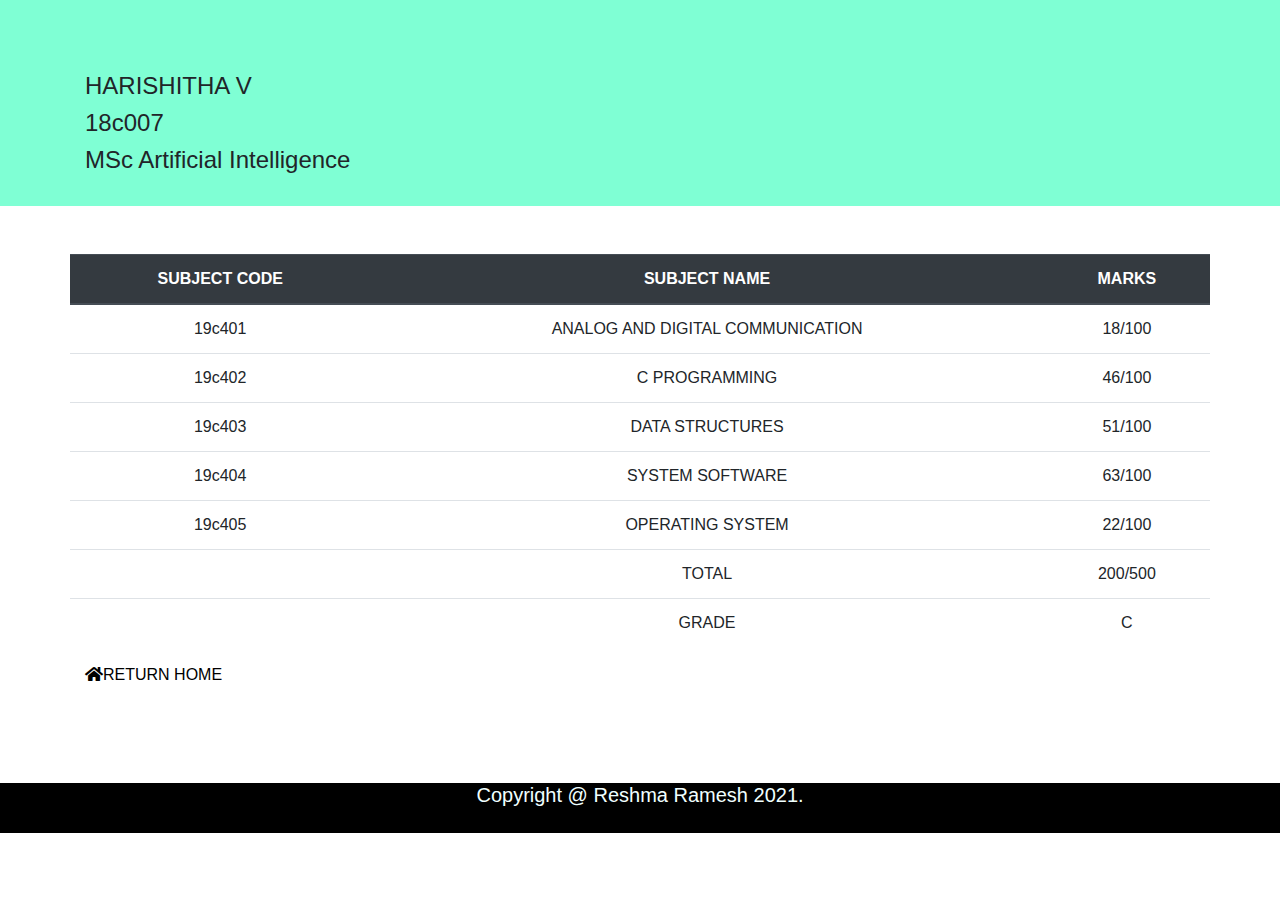
<file: dp7.html>
<!doctype html>
<html lang="en">

<head>
  <title>CLASSMATES INFORMATION</title>
  <!-- Required meta tags -->
  <meta charset="utf-8">
  <meta name="viewport" content="width=device-width, initial-scale=1, shrink-to-fit=no">

  <!-- Bootstrap CSS -->
  <link rel="preconnect" href="https://fonts.googleapis.com">
  <link rel="preconnect" href="https://fonts.gstatic.com" crossorigin>
  <link href="https://fonts.googleapis.com/css2?family=Open+Sans:wght@300&display=swap" rel="stylesheet">
  <link href="css/fontawesome.css" rel="stylesheet">
  <link href="style.css" rel="stylesheet">
  <link href="css/all.min.css" rel="stylesheet">
  <link rel="stylesheet" href="https://stackpath.bootstrapcdn.com/bootstrap/4.3.1/css/bootstrap.min.css"
    integrity="sha384-ggOyR0iXCbMQv3Xipma34MD+dH/1fQ784/j6cY/iJTQUOhcWr7x9JvoRxT2MZw1T" crossorigin="anonymous">

  <style>
    .head {
      background-color: aquamarine;
    }

    .foot {
      background-color: black;
      height: 50px;
      width: 100%;
    }
    .content a{
      color: black;
    }
    .foot h5{
      color: azure;
      text-align: center;
    }
  </style>
</head>

<body>
  <section class="head">
    <br>
    <br>
    <div class="container">
      <div class="row">
        <div class="col">
          <br>
          <h4>HARISHITHA V</h4>
          <h4>18c007 </h4>
          <h4>MSc Artificial Intelligence</h4>
        </div>

      </div>
      <br>
    </div>

  </section>
  <section class="content">
    <div class="container">
      <br>
      <br>
      <div class="row">
        <table class="table">
          <thead class="thead-dark">

            <tr>
              <th scope="col">SUBJECT CODE</th>
              <th scope="col">SUBJECT NAME</th>
              <th scope="col">MARKS</th>
            </tr>
          </thead>
          <tbody>
            <tr>
              <td>19c401</td>
              <td>ANALOG AND DIGITAL COMMUNICATION</td>
              <td>18/100</td>
            </tr>
            <tr>
              <td>19c402</td>
              <td>C PROGRAMMING</td>
              <td>46/100</td>
            </tr>
            <tr>
              <td>19c403</td>
              <td>DATA STRUCTURES</td>
              <td>51/100</td>
            </tr>
            <tr>
              <td>19c404</td>
              <td>SYSTEM SOFTWARE</td>
              <td>63/100</td>
            </tr>
            <tr>
              <td>19c405</td>
              <td>OPERATING SYSTEM</td>
              <td>22/100</td>
            </tr>
            <tr>
              <td></td>
              <td>TOTAL</td>
              <td>200/500</td>
            </tr><tr>
              <td></td>
              <td>GRADE</td>
              <td>C</td>
            </tr>
          </tbody>
        </table>
      </div>
      <a href="index.html"><i class="fas fa-home"></i>RETURN HOME</a>
    </div>
    <br>
    <br>
    <br>
    <br>
  </section>
  <section class="foot">
    <div class="container"><h5>Copyright @ Reshma Ramesh 2021.</h5></div>
  </section>
  <!-- Optional JavaScript -->
  <!-- jQuery first, then Popper.js, then Bootstrap JS -->
  <script src="https://code.jquery.com/jquery-3.3.1.slim.min.js"
    integrity="sha384-q8i/X+965DzO0rT7abK41JStQIAqVgRVzpbzo5smXKp4YfRvH+8abtTE1Pi6jizo"
    crossorigin="anonymous"></script>
  <script src="https://cdnjs.cloudflare.com/ajax/libs/popper.js/1.14.7/umd/popper.min.js"
    integrity="sha384-UO2eT0CpHqdSJQ6hJty5KVphtPhzWj9WO1clHTMGa3JDZwrnQq4sF86dIHNDz0W1"
    crossorigin="anonymous"></script>
  <script src="https://stackpath.bootstrapcdn.com/bootstrap/4.3.1/js/bootstrap.min.js"
    integrity="sha384-JjSmVgyd0p3pXB1rRibZUAYoIIy6OrQ6VrjIEaFf/nJGzIxFDsf4x0xIM+B07jRM"
    crossorigin="anonymous"></script>
</body>

</html>
</file>
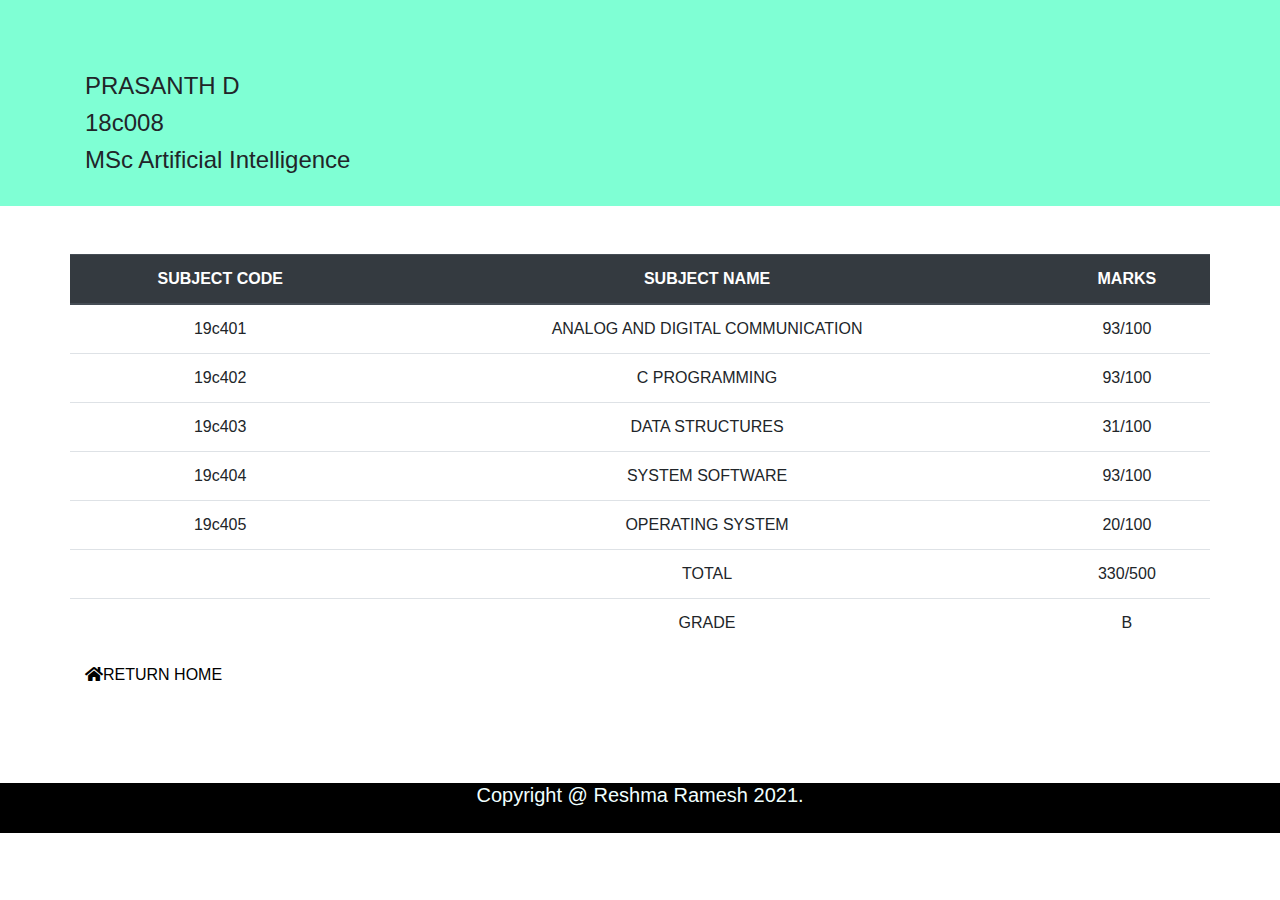
<file: dp8.html>
<!doctype html>
<html lang="en">

<head>
  <title>CLASSMATES INFORMATION</title>
  <!-- Required meta tags -->
  <meta charset="utf-8">
  <meta name="viewport" content="width=device-width, initial-scale=1, shrink-to-fit=no">

  <!-- Bootstrap CSS -->
  <link rel="preconnect" href="https://fonts.googleapis.com">
  <link rel="preconnect" href="https://fonts.gstatic.com" crossorigin>
  <link href="https://fonts.googleapis.com/css2?family=Open+Sans:wght@300&display=swap" rel="stylesheet">
  <link href="css/fontawesome.css" rel="stylesheet">
  <link href="style.css" rel="stylesheet">
  <link href="css/all.min.css" rel="stylesheet">
  <link rel="stylesheet" href="https://stackpath.bootstrapcdn.com/bootstrap/4.3.1/css/bootstrap.min.css"
    integrity="sha384-ggOyR0iXCbMQv3Xipma34MD+dH/1fQ784/j6cY/iJTQUOhcWr7x9JvoRxT2MZw1T" crossorigin="anonymous">

  <style>
    .head {
      background-color: aquamarine;
    }

    .foot {
      background-color: black;
      height: 50px;
      width: 100%;
    }
    .content a{
      color: black;
    }
    .foot h5{
      color: azure;
      text-align: center;
    }
  </style>
</head>

<body>
  <section class="head">
    <br>
    <br>
    <div class="container">
      <div class="row">
        <div class="col">
          <br>
          <h4>PRASANTH D</h4>
          <h4>18c008 </h4>
          <h4>MSc Artificial Intelligence</h4>
        </div>

      </div>
      <br>
    </div>

  </section>
  <section class="content">
    <div class="container">
      <br>
      <br>
      <div class="row">
        <table class="table">
          <thead class="thead-dark">

            <tr>
              <th scope="col">SUBJECT CODE</th>
              <th scope="col">SUBJECT NAME</th>
              <th scope="col">MARKS</th>
            </tr>
          </thead>
          <tbody>
            <tr>
              <td>19c401</td>
              <td>ANALOG AND DIGITAL COMMUNICATION</td>
              <td>93/100</td>
            </tr>
            <tr>
              <td>19c402</td>
              <td>C PROGRAMMING</td>
              <td>93/100</td>
            </tr>
            <tr>
              <td>19c403</td>
              <td>DATA STRUCTURES</td>
              <td>31/100</td>
            </tr>
            <tr>
              <td>19c404</td>
              <td>SYSTEM SOFTWARE</td>
              <td>93/100</td>
            </tr>
            <tr>
              <td>19c405</td>
              <td>OPERATING SYSTEM</td>
              <td>20/100</td>
            </tr>
            <tr>
              <td></td>
              <td>TOTAL</td>
              <td>330/500</td>
            </tr>
            <tr>
              <td></td>
              <td>GRADE</td>
              <td>B</td>
            </tr>
          </tbody>
        </table>
      </div>
      <a href="index.html"><i class="fas fa-home"></i>RETURN HOME</a>
    </div>
    <br>
    <br>
    <br>
    <br>
  </section>
  <section class="foot">
    <div class="container">
      <h5>Copyright @ Reshma Ramesh 2021.</h5>
    </div>
  </section>
  <!-- Optional JavaScript -->
  <!-- jQuery first, then Popper.js, then Bootstrap JS -->
  <script src="https://code.jquery.com/jquery-3.3.1.slim.min.js"
    integrity="sha384-q8i/X+965DzO0rT7abK41JStQIAqVgRVzpbzo5smXKp4YfRvH+8abtTE1Pi6jizo"
    crossorigin="anonymous"></script>
  <script src="https://cdnjs.cloudflare.com/ajax/libs/popper.js/1.14.7/umd/popper.min.js"
    integrity="sha384-UO2eT0CpHqdSJQ6hJty5KVphtPhzWj9WO1clHTMGa3JDZwrnQq4sF86dIHNDz0W1"
    crossorigin="anonymous"></script>
  <script src="https://stackpath.bootstrapcdn.com/bootstrap/4.3.1/js/bootstrap.min.js"
    integrity="sha384-JjSmVgyd0p3pXB1rRibZUAYoIIy6OrQ6VrjIEaFf/nJGzIxFDsf4x0xIM+B07jRM"
    crossorigin="anonymous"></script>
</body>

</html>
</file>
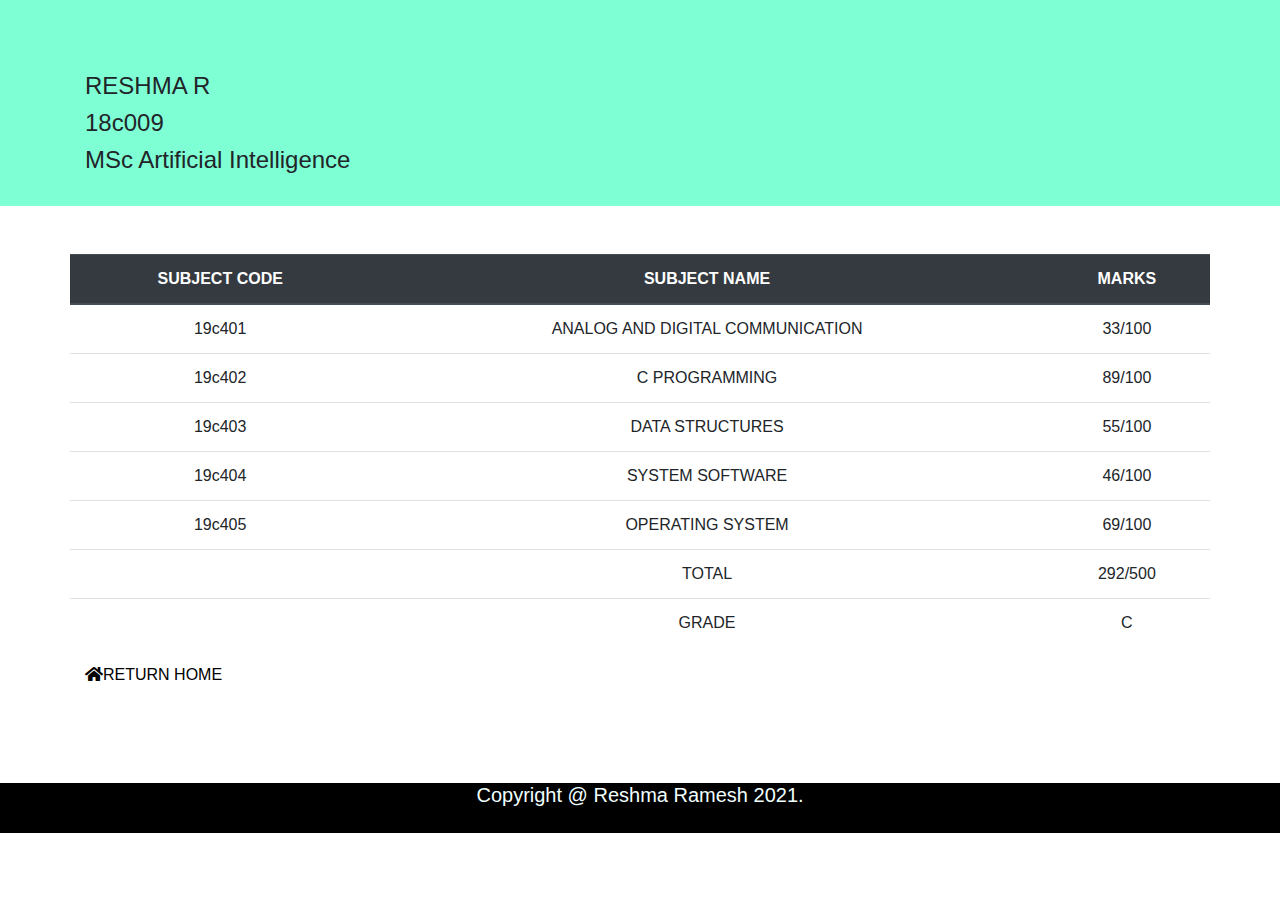
<file: dp9.html>
<!doctype html>
<html lang="en">

<head>
  <title>CLASSMATES INFORMATION</title>
  <!-- Required meta tags -->
  <meta charset="utf-8">
  <meta name="viewport" content="width=device-width, initial-scale=1, shrink-to-fit=no">

  <!-- Bootstrap CSS -->
  <link rel="preconnect" href="https://fonts.googleapis.com">
  <link rel="preconnect" href="https://fonts.gstatic.com" crossorigin>
  <link href="https://fonts.googleapis.com/css2?family=Open+Sans:wght@300&display=swap" rel="stylesheet">
  <link href="css/fontawesome.css" rel="stylesheet">
  <link href="style.css" rel="stylesheet">
  <link href="css/all.min.css" rel="stylesheet">
  <link rel="stylesheet" href="https://stackpath.bootstrapcdn.com/bootstrap/4.3.1/css/bootstrap.min.css"
    integrity="sha384-ggOyR0iXCbMQv3Xipma34MD+dH/1fQ784/j6cY/iJTQUOhcWr7x9JvoRxT2MZw1T" crossorigin="anonymous">

  <style>
    .head {
      background-color: aquamarine;
    }

    .foot {
      background-color: black;
      height: 50px;
      width: 100%;
    }
    .content a{
      color: black;
    }
    .foot h5{
      color: azure;
      text-align: center;
    }
  </style>
</head>

<body>
  <section class="head">
    <br>
    <br>
    <div class="container">
      <div class="row">
        <div class="col">
          <br>
          <h4>RESHMA R</h4>
          <h4>18c009 </h4>
          <h4>MSc Artificial Intelligence</h4>
        </div>

      </div>
      <br>
    </div>

  </section>
  <section class="content">
    <div class="container">
      <br>
      <br>
      <div class="row">
        <table class="table">
          <thead class="thead-dark">

            <tr>
              <th scope="col">SUBJECT CODE</th>
              <th scope="col">SUBJECT NAME</th>
              <th scope="col">MARKS</th>
            </tr>
          </thead>
          <tbody>
            <tr>
              <td>19c401</td>
              <td>ANALOG AND DIGITAL COMMUNICATION</td>
              <td>33/100</td>
            </tr>
            <tr>
              <td>19c402</td>
              <td>C PROGRAMMING</td>
              <td>89/100</td>
            </tr>
            <tr>
              <td>19c403</td>
              <td>DATA STRUCTURES</td>
              <td>55/100</td>
            </tr>
            <tr>
              <td>19c404</td>
              <td>SYSTEM SOFTWARE</td>
              <td>46/100</td>
            </tr>
            <tr>
              <td>19c405</td>
              <td>OPERATING SYSTEM</td>
              <td>69/100</td>
            </tr>
            <tr>
              <td></td>
              <td>TOTAL</td>
              <td>292/500</td>
            </tr>
            <tr>
              <td></td>
              <td>GRADE</td>
              <td>C</td>
            </tr>
          </tbody>
        </table>
      </div>
      <a href="index.html"><i class="fas fa-home"></i>RETURN HOME</a>
    </div>
    <br>
    <br>
    <br>
    <br>
  </section>
  <section class="foot">
    <div class="container">
      <h5>Copyright @ Reshma Ramesh 2021.</h5>
    </div>
  </section>
  <!-- Optional JavaScript -->
  <!-- jQuery first, then Popper.js, then Bootstrap JS -->
  <script src="https://code.jquery.com/jquery-3.3.1.slim.min.js"
    integrity="sha384-q8i/X+965DzO0rT7abK41JStQIAqVgRVzpbzo5smXKp4YfRvH+8abtTE1Pi6jizo"
    crossorigin="anonymous"></script>
  <script src="https://cdnjs.cloudflare.com/ajax/libs/popper.js/1.14.7/umd/popper.min.js"
    integrity="sha384-UO2eT0CpHqdSJQ6hJty5KVphtPhzWj9WO1clHTMGa3JDZwrnQq4sF86dIHNDz0W1"
    crossorigin="anonymous"></script>
  <script src="https://stackpath.bootstrapcdn.com/bootstrap/4.3.1/js/bootstrap.min.js"
    integrity="sha384-JjSmVgyd0p3pXB1rRibZUAYoIIy6OrQ6VrjIEaFf/nJGzIxFDsf4x0xIM+B07jRM"
    crossorigin="anonymous"></script>
</body>

</html>
</file>
<file: style.css>
.body{
      display: flex;
  }
  .table{
     
      text-align: center;
  }
  .table .tr{
    width: 100%;
  }
.header{
  height: 150px;
    background-color: aquamarine;
    text-align: center;
}
.footer {
    background-color: black;
    height: 40px;
    width: 100%;
}
.footer h5{
  color: azure;
  text-align: center;
}
</file>
